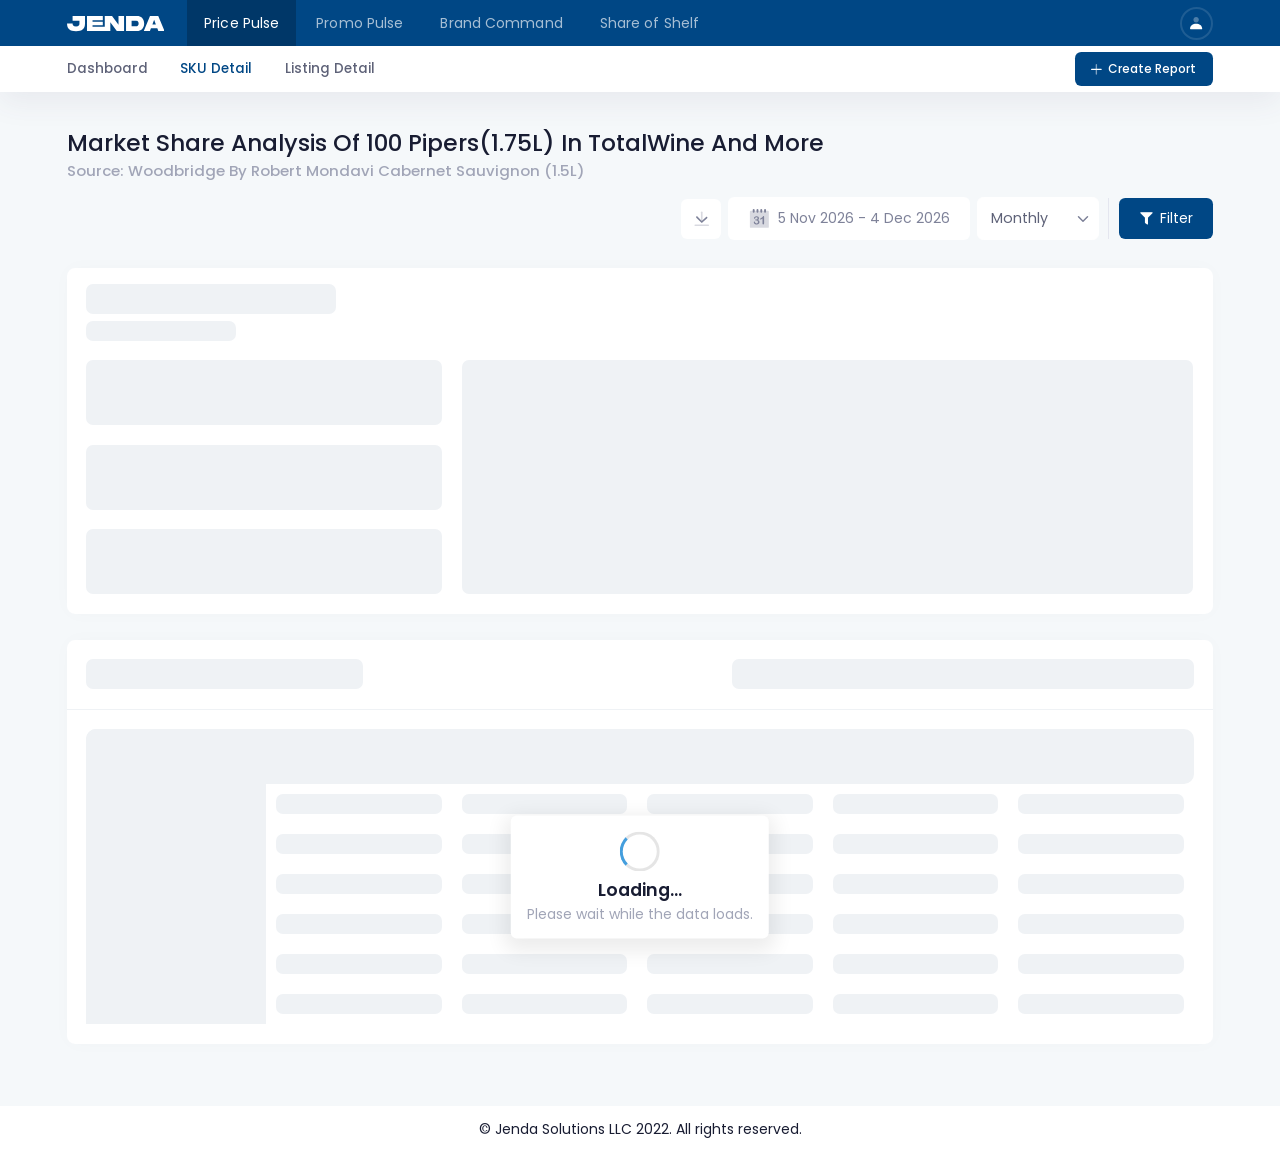
<file: sku-detail.html>
<!DOCTYPE html>
<html lang="en">

<head>
  <meta charset="utf-8" />
  <title>SKU Detail Drill Down</title>
  <meta content="width=device-width, initial-scale=1, shrink-to-fit=no" name="viewport" />
  <link href="https://fonts.googleapis.com/css2?family=Poppins:wght@100;200;300;400;500;600;800&display=swap"
    rel="stylesheet">
  <link href="assets/plugins/custom/datatables/datatables.bundle.css" rel="stylesheet" type="text/css" />
  <link href="assets/plugins/global/plugins.bundle.css" rel="stylesheet" type="text/css" />
  <link rel="stylesheet" href="assets/css/style.bundle - admin.css">
  <link rel="stylesheet" href="css/theme_style.css">
</head>

<body id="kt_body" class="header-extended header-fixed header-tablet-and-mobile-fixed ">
  <!--begin::Main-->
  <!--begin::Root-->
  <div class="d-flex flex-column flex-root">
    <!--begin::Page-->
    <div class="page d-flex flex-row flex-column-fluid">
      <!--begin::Wrapper-->
      <div class="wrapper d-flex flex-column flex-row-fluid" id="kt_wrapper">
        <!--begin::Header-->
          <div id="kt_header" class="header" data-kt-sticky="true" data-kt-sticky-name="header"
          data-kt-sticky-offset="{default: '200px', lg: '300px'}">
          <!--begin::Header top-->
       <div class="header-top d-flex align-items-stretch flex-grow-1">
            <!--begin::Container-->
            <div class="d-flex container-xl container-xxxl align-items-stretch">
              <!--begin::Brand-->
              <div class="d-flex align-items-center align-items-lg-stretch me-5 flex-row-fluid">
                <!--begin::Heaeder navs toggle-->
                <button
                  class="d-lg-none btn btn-icon btn-color-white bg-hover-white bg-hover-opacity-10 w-35px h-35px h-md-40px w-md-40px ms-n2 me-2"
                  id="kt_header_navs_toggle">
                  <span style="position:relative;top:1px" class="svg-icon svg-icon-primary svg-icon-2x">
                    <!--begin::Svg Icon-->
                    <svg xmlns="http://www.w3.org/2000/svg" xmlns:xlink="http://www.w3.org/1999/xlink" width="24px"
                      height="24px" viewBox="0 0 24 24" version="1.1">
                      <g stroke="none" stroke-width="1" fill="none" fill-rule="evenodd">
                        <rect x="0" y="0" width="24" height="24" />
                        <rect fill="#000000" x="4" y="5" width="16" height="3" rx="1.5" />
                        <path
                          d="M5.5,15 L18.5,15 C19.3284271,15 20,15.6715729 20,16.5 C20,17.3284271 19.3284271,18 18.5,18 L5.5,18 C4.67157288,18 4,17.3284271 4,16.5 C4,15.6715729 4.67157288,15 5.5,15 Z M5.5,10 L18.5,10 C19.3284271,10 20,10.6715729 20,11.5 C20,12.3284271 19.3284271,13 18.5,13 L5.5,13 C4.67157288,13 4,12.3284271 4,11.5 C4,10.6715729 4.67157288,10 5.5,10 Z"
                          fill="#000000" opacity="0.3" />
                      </g>
                    </svg>
                    <!--end::Svg Icon-->
                  </span>
                </button>
                <!--end::Header navs toggle-->
                <!--begin::Logo-->
                <a href="#" class="d-flex align-items-center logo">
                  <span class="logo text-white">
                    <svg data-name="Layer 1" xmlns="http://www.w3.org/2000/svg" viewBox="0 0 500 83" width="7.5rem">
                      <path fill="currentColor"
                        d="M28.54,24.15h35.13v14.16c0,8.12-2.96,15.48-17.56,15.48s-17.56-7.25-17.56-15.48H0c0,26.79,14.49,39.63,46.11,39.63s46.11-12.95,46.11-39.63V0H28.54v24.15Z">
                      </path>
                      <polygon fill="currentColor"
                        points="264.14 45.34 230.99 0 193.66 0 193.66 54.89 130.88 54.89 130.88 47.75 183.58 47.75 183.58 29.09 130.88 29.09 130.88 21.96 183.58 21.96 183.58 0 102.34 0 102.34 76.85 193.66 76.85 197.09 76.85 222.2 76.85 222.2 31.51 255.36 76.85 292.68 76.85 292.68 0 264.14 0 264.14 45.34">
                      </polygon>
                      <path fill="currentColor"
                        d="M359.89,0h-57.09v76.85h57.09c18.55,0,36.01-12.3,36.01-38.42S378.45,0,359.89,0ZM351.11,52.69h-19.76v-28.54h19.76c6.15,0,16.25,0,16.25,14.27s-10.1,14.27-16.25,14.27Z">
                      </path>
                      <path fill="currentColor"
                        d="M468.16,0h-42.38l-31.84,76.85h31.4l5.27-13.83h32.71l5.27,13.83h31.4L468.16,0ZM438.08,43.25l8.89-23.49,8.89,23.49h-17.78Z">
                      </path>
                    </svg>
                  </span>
                </a>
                <!--end::Logo-->
                <!--begin::Tabs wrapper-->
                <div class="align-self-center overflow-auto" id="kt_brand_tabs">
                  <!--begin::Header tabs wrapper-->
                  <div class="header-tabs overflow-auto mx-4 ms-lg-7 mb-5 mb-lg-0" id="kt_header_tabs"
                    data-kt-swapper="true" data-kt-swapper-mode="prepend"
                    data-kt-swapper-parent="{default: '#kt_header_navs_wrapper', lg: '#kt_brand_tabs'}">
                    <!--begin::Header tabs-->
                    <ul class="nav flex-nowrap text-nowrap fs-6">
                      <li class="nav-item">
                        <a class="nav-link active" data-bs-toggle="tab" href="#kt_header_navs_tab_1">Price Pulse</a>
                      </li>
                      <li class="nav-item">
                        <a class="nav-link" data-bs-toggle="tab" href="#kt_header_navs_tab_2">Promo Pulse</a>
                      </li>
                      <li class="nav-item">
                        <a class="nav-link" data-bs-toggle="tab" href="#kt_header_navs_tab_3">Brand Command</a>
                      </li>
                      <li class="nav-item">
                        <a class="nav-link" data-bs-toggle="tab" href="#kt_header_navs_tab_4">Share of Shelf</a>
                      </li>
                    </ul>
                    <!--begin::Header tabs-->
                  </div>
                  <!--end::Header tabs wrapper-->
                </div>
                <!--end::Tabs wrapper-->
              </div>
              <!--end::Brand-->
              <!--begin::Topbar-->
              <div class="d-flex align-items-center flex-row-auto">
                <!--begin::User-->
                <div class="d-flex align-items-center ms-1" id="kt_header_user_menu_toggle">
                  <!--begin::User info-->
                  <div
                    class="my-2 btn btn-flex btn-color-white align-items-center bg-hover-white bg-hover-opacity-10 py-2 px-2 px-md-3 d-flex align-items-center justify-content-center "
                    data-kt-menu-trigger="click" data-kt-menu-attach="parent" data-kt-menu-placement="bottom-end"
                    style="border: 2px solid #ffffff1f; border-radius:100%;width:33px;height:33px;">
                    <!-- <div class="d-none d-md-flex flex-column align-items-end justify-content-center me-2 me-md-4" ><span class="text-white opacity-75 fs-8 fw-bold lh-1 mb-1">Max</span><span class="text-white fs-8 fw-bolder lh-1">UX Designer</span></div> -->
                    <!--begin::Symbol-->
                    <div class="symbol symbol-30px symbol-md-40px ">
                      <span class="svg-icon svg-icon-4 m-0">
                        <!--begin::Svg Icon | path:assets/media/svg/icons/Media/Equalizer.svg-->
                        <svg xmlns="http://www.w3.org/2000/svg" xmlns:xlink="http://www.w3.org/1999/xlink" width="24px"
                          height="24px" viewBox="0 0 24 24" version="1.1">
                          <g stroke="none" stroke-width="1" fill="none" fill-rule="evenodd">
                            <polygon points="0 0 24 0 24 24 0 24"></polygon>
                            <path
                              d="M12,11 C9.790861,11 8,9.209139 8,7 C8,4.790861 9.790861,3 12,3 C14.209139,3 16,4.790861 16,7 C16,9.209139 14.209139,11 12,11 Z"
                              fill="#000000" fill-rule="nonzero" opacity="0.3"></path>
                            <path
                              d="M3.00065168,20.1992055 C3.38825852,15.4265159 7.26191235,13 11.9833413,13 C16.7712164,13 20.7048837,15.2931929 20.9979143,20.2 C21.0095879,20.3954741 20.9979143,21 20.2466999,21 C16.541124,21 11.0347247,21 3.72750223,21 C3.47671215,21 2.97953825,20.45918 3.00065168,20.1992055 Z"
                              fill="#000000" fill-rule="nonzero"></path>
                          </g>
                        </svg>
                        <!--end::Svg Icon-->
                      </span>
                    </div>
                    <!--end::Symbol-->
                  </div>
                  <!--end::User info-->
                  <!--begin::User account menu-->
                  <div
                    class=" menu menu-sub menu-sub-dropdown menu-column menu-rounded menu-gray-800 menu-state-bg menu-state-primary fs-6 w-275px fw-bold "
                    data-kt-menu="true" data-popper-placement="bottom-end"
                    style="z-index: 105; position: fixed; inset: 0px 0px auto auto; margin: 0px; transform: translate(-134px, 40px);">
                    <div class="menu-item px-3">
                      <div class="menu-content d-flex align-items-center px-3 py-4">
                        <!--begin::Avatar-->
                        <div class="symbol symbol-50px me-3">
                          <div class="symbol-label fs-2 fw-bold bg-blue text-inverse-primary "
                            style="display: flex;align-items: center;justify-content: center;">M</div>
                        </div>
                        <!--end::Avatar-->
                        <!--begin::Username-->
                        <div class="d-flex flex-column text-break">
                          <div class="fw-bolder d-flex align-items-center fs-5 lh-sm">Max Smith </div>
                          <a href="#" class="fw-bold text-muted text-hover-primary fs-7 lh-sm mt-1">max@kt.com</a>
                        </div>
                        <!--end::Username-->
                      </div>
                    </div>
                    <div class="separator mb-2"></div>
                    <div class="menu-item px-3">
                      <a href="#" onclick="reset_pswd()"
                        class="menu-link px-5  d-flex justify-content-between text-hover-primary"> Reset Password </a>
                    </div>
                    <div class="menu-item px-3 my-1 mb-2">
                      <a class="menu-link px-5 d-flex justify-content-between text-hover-primary" href="#"> Sign Out
                      </a>
                    </div>
                  </div>
                  <!--end::User account menu-->
                </div>
                <!--end::User -->
              </div>
              <!--end::Topbar-->
            </div>
            <!--end::Container-->
          </div
          <!--end::Header top-->
          <!--begin::Header navs-->
          <div class="header-navs d-flex align-items-stretch flex-stack w-100 py-5 py-lg-0 fw-bold" id="kt_header_navs"
            data-kt-drawer="true" data-kt-drawer-name="header-menu" data-kt-drawer-activate="{default: true, lg: false}"
            data-kt-drawer-overlay="true" data-kt-drawer-width="{default:'200px', '300px': '250px'}"
            data-kt-drawer-direction="start" data-kt-drawer-toggle="#kt_header_navs_toggle" data-kt-swapper="true"
            data-kt-swapper-mode="append" data-kt-swapper-parent="{default: '#kt_body', lg: '#kt_header'}">
            <!--begin::Container-->
            <div class="d-lg-flex container-xl container-xxxl w-100">
              <!--begin::Wrapper-->
              <div class="d-lg-flex flex-column justify-content-lg-center w-100" id="kt_header_navs_wrapper">
                <!--begin::Header tab content-->
                <div class="tab-content" data-kt-scroll="true" data-kt-scroll-activate="{default: true, lg: false}"
                  data-kt-scroll-height="auto" data-kt-scroll-offset="70px">
                  <!--begin::Tab panel-->
                  <div class="tab-pane fade active show" id="kt_header_navs_tab_1">
                    <!--begin::Menu wrapper-->
                    <div class="header-menu flex-column align-items-center flex-lg-row px-4 px-lg-0">
                      <!--begin::Menu-->
                      <ul class="menu-nav d-flex flex-column flex-lg-row gap-2 m-0 p-0 ">
                        <li class="menu-item" aria-haspopup="true">
                          <a href="copo-report.html" class="menu-link">
                            <span class="menu-text">Dashboard</span>
                          </a>
                        </li>
                        <li class="menu-item menu-item-active">
                          <a class="menu-link" href="sku-detail.html">
                            <span class="menu-text">SKU Detail </span>
                          </a>
                        </li>
                        <li class="menu-item">
                          <a class="menu-link" href="listing-detail.html">
                            <span class="menu-text">Listing Detail </span>
                          </a>
                        </li>
                      </ul>
                      <!--end::Menu-->
                      <button class="btn btn-sm btn-flex btn-primary btn-color-white fw-bold mt-4 mt-lg-0">
                        <!--begin::Svg Icon-->
                        <span class="svg-icon svg-icon-4 me-1">
                          <svg xmlns="http://www.w3.org/2000/svg" width="24" height="24" viewBox="0 0 24 24"
                            fill="none">
                            <rect opacity="0.5" x="11.364" y="20.364" width="16" height="2" rx="1"
                              transform="rotate(-90 11.364 20.364)" fill="black"></rect>
                            <rect x="4.36396" y="11.364" width="16" height="2" rx="1" fill="black"></rect>
                          </svg>
                        </span>
                        <!--end::Svg Icon-->Create Report
                      </button>
                    </div>
                    <!--end::Menu wrapper-->
                  </div>
                  <!--end::Tab panel-->
                  <!--begin::Tab panel-->
                  <div class="tab-pane fade" id="kt_header_navs_tab_2">
                    <!--begin::Menu wrapper-->
                    <div class="header-menu flex-column align-items-stretch flex-lg-row px-4 px-lg-0">
                      <!--begin::Menu-->
                      <ul class="menu-nav d-flex flex-column flex-lg-row gap-2 m-0 p-0 ">
                        <li class="menu-item " aria-haspopup="true">
                          <a href="#" class="menu-link">
                            <span class="menu-text">Feed</span>
                          </a>
                        </li>
                        <li class="menu-item ">
                          <a class="menu-link" href="#">
                            <span class="menu-text">Reports </span>
                          </a>
                        </li>
                      </ul>
                      <!--end::Menu-->
                    </div>
                    <!--end::Menu wrapper-->
                  </div>
                  <!--end::Tab panel-->
                  <!--begin::Tab panel-->
                  <div class="tab-pane fade" id="kt_header_navs_tab_3">
                    <!--begin::Menu wrapper-->
                    <div class="header-menu flex-column align-items-stretch flex-lg-row  px-4 px-lg-0">
                      <!--begin::Menu-->
                      <ul class="menu-nav d-flex flex-column flex-lg-row gap-2 m-0 p-0 ">
                        <li class="menu-item " aria-haspopup="true">
                          <a href="#" class="menu-link">
                            <span class="menu-text">Dashboard</span>
                          </a>
                        </li>
                        <li class="menu-item ">
                          <a class="menu-link" href="#">
                            <span class="menu-text">SKUs Reports </span>
                          </a>
                        </li>
                        <li class="menu-item ">
                          <a class="menu-link" href="#">
                            <span class="menu-text">Portfolio Tracker </span>
                          </a>
                        </li>
                      </ul>
                      <!--end::Menu-->
                    </div>
                    <!--end::Menu wrapper-->
                  </div>
                  <!--end::Tab panel-->
                  <!--begin::Tab panel-->
                  <div class="tab-pane fade" id="kt_header_navs_tab_4">
                    <!--begin::Menu wrapper-->
                    <div class="header-menu flex-column align-items-stretch flex-lg-row px-4 px-lg-0">
                      <!--begin::Menu-->
                      <ul class="menu-nav d-flex flex-column flex-lg-row gap-2 m-0 p-0 ">
                        <li class="menu-item" aria-haspopup="true">
                          <a href="#" class="menu-link">
                            <span class="menu-text">My Reports</span>
                          </a>
                        </li>
                        <li class="menu-item ">
                          <a class="menu-link" href="#">
                            <span class="menu-text">Exports </span>
                          </a>
                        </li>
                      </ul>
                      <button class="btn btn-sm btn-flex btn-primary btn-color-white fw-bold mt-4 mt-lg-0">
                        <!--begin::Svg Icon-->
                        <span class="svg-icon svg-icon-3 me-1">
                          <svg xmlns="http://www.w3.org/2000/svg" width="24" height="24" viewBox="0 0 24 24"
                            fill="none">
                            <rect opacity="0.5" x="11.364" y="20.364" width="16" height="2" rx="1"
                              transform="rotate(-90 11.364 20.364)" fill="black"></rect>
                            <rect x="4.36396" y="11.364" width="16" height="2" rx="1" fill="black"></rect>
                          </svg>
                        </span>
                        <!--end::Svg Icon-->Create Report
                      </button>
                      <!--end::Menu-->
                    </div>
                    <!--end::Menu wrapper-->
                  </div>
                  <!--end::Tab panel-->
                </div>
                <!--end::Header tab content-->
              </div>
              <!--end::Wrapper-->
            </div>
            <!--end::Container-->
          </div>
          <!--end::Header navs-->
        </div>
        <!--end::Header-->
        <!--Main content start-->
        <div class="content d-flex flex-column flex-column-fluid" id="ktcontent">
          <!--Content-->
          <div class="d-flex flex-column-fluid">
            <div class="container-xl container-xxxl">
              <!--Daterange start-->
              <div class="row mb-5 mb-lg-6">
                <div
                  class="col-sm-12 d-flex justify-content-center justify-content-sm-between align-items-center flex-wrap">
                  <div class="main-heading border-none w-auto  me-0 me-sm-4 my-2">
                    <span class="d-flex align-items-start flex-column">
                      <h1 class="fw-bold p-0 my-2 my-sm-0 text-center text-sm-start">Market Share Analysis of 100
                        Pipers(1.75L) in TotalWine and More</h1>
                      <span class="text-muted fw-bold fs-5 mt-1">Source: <a href="#" class="mb-0"
                          target="_blank">Woodbridge By
                          Robert Mondavi Cabernet Sauvignon (1.5L)</a></span>
                    </span>
                  </div>
                  <div
                    class="d-flex align-items-center justify-content-center justify-content-sm-end flex-wrap ms-sm-auto">
                    <span class="my-2">
                      <span class="dropdown custom-dropdown  mw-40px d-inline-block me-2" data-bs-toggle="tooltip"
                        data-bs-placement="top" title="Download Report">
                        <button class="btn btn-white btn-icon  btn-active-primary w-40px h-40px dropdown-toggle my-1 "
                          type="button" id="dropdownMenuButton1" data-bs-toggle="dropdown" data-bs-display="static"
                          aria-expanded="true" data-bs-auto-close="outside">
                          <?xml version="1.0" encoding="UTF-8"?>
                          <span class="svg-icon  svg-icon-2">
                            <!--begin::Svg Icon-->
                            <svg xmlns="http://www.w3.org/2000/svg" xmlns:xlink="http://www.w3.org/1999/xlink"
                              width="24px" height="24px" viewBox="0 0 24 24" version="1.1">
                              <g stroke="none" stroke-width="1" fill="none" fill-rule="evenodd">
                                <polygon points="0 0 24 0 24 24 0 24" />
                                <rect fill="#000000" opacity="0.3" x="11" y="3" width="2" height="14" rx="1" />
                                <path
                                  d="M6.70710678,16.7071068 C6.31658249,17.0976311 5.68341751,17.0976311 5.29289322,16.7071068 C4.90236893,16.3165825 4.90236893,15.6834175 5.29289322,15.2928932 L11.2928932,9.29289322 C11.6714722,8.91431428 12.2810586,8.90106866 12.6757246,9.26284586 L18.6757246,14.7628459 C19.0828436,15.1360383 19.1103465,15.7686056 18.7371541,16.1757246 C18.3639617,16.5828436 17.7313944,16.6103465 17.3242754,16.2371541 L12.0300757,11.3841378 L6.70710678,16.7071068 Z"
                                  fill="#000000" fill-rule="nonzero"
                                  transform="translate(12.000003, 12.999999) scale(1, -1) translate(-12.000003, -12.999999) " />
                                <rect fill="#000000" opacity="0.3" x="3" y="19" width="18" height="2" rx="1" />
                              </g>
                            </svg>
                            <!--end::Svg Icon-->
                          </span>
                        </button>
                        <div class="dropdown-menu p-0 fs-6 dropdown-menu-end">
                          <div class="top-arrow text-center p-4 position-relative">
                            <div class="form-check form-check-custom form-check-solid justify-content-between mb-2">
                              <label class="form-check-label ms-0 me-2 text-start" for="flexCheckDefault1"> December
                                20,
                                2021, 05:07 AM </label>
                              <input class="form-check-input" type="checkbox" value="" id="flexCheckDefault1" checked />
                            </div>
                            <div
                              class="form-check form-check-custom form-check-solid justify-content-between mb-2 pending">
                              <label class="form-check-label ms-0 me-2 text-start " data-bs-toggle="tooltip"
                                data-bs-original-title="Pending" for="flexCheckDefault2"> December 17, 2021, 08:14 AM
                              </label>
                              <input class="form-check-input" type="checkbox" value="" id="flexCheckDefault2"
                                disabled />
                            </div>
                            <div
                              class="form-check form-check-custom form-check-solid justify-content-between mb-2 failed">
                              <label class="form-check-label ms-0 me-2 text-start " data-bs-toggle="tooltip"
                                data-bs-original-title="Failed" for="flexCheckDefault3"> December 17, 2021, 02:09 AM
                              </label>
                              <input class="form-check-input" type="checkbox" tooltip="Failed" value=""
                                id="flexCheckDefault3" disabled />
                            </div>
                            <div class="form-check form-check-custom form-check-solid justify-content-between ">
                              <label class="form-check-label ms-0 me-2 text-start" for="flexCheckDefault4"> December
                                17,
                                2021, 02:09 AM </label>
                              <input class="form-check-input" type="checkbox" value="" id="flexCheckDefault4" />
                            </div>
                          </div>
                          <div class="footer text-end px-4 py-3 bg-light-primary rounded-bottom">
                            <button class="btn btn-primary fs-7 py-2 px-4">Download</button>
                          </div>
                        </div>
                      </span>
                    </span>
                    <!--Report Config modal start-->
                    <div class="modal fade" id="report_config" tabindex="-1" role="dialog"
                      aria-labelledby="exampleModalLabel" aria-hidden="true">
                      <div class="modal-dialog" role="document">
                        <div class="modal-content overflow-y-auto mw-500px">
                          <div class="modal-header d-flex align-items-center">
                            <h3 class="modal-title fw-bolder fs-3" id="exampleModalLabel">Report Configuration
                            </h3>
                            <button type="button" class="btn-close" data-bs-dismiss="modal"></button>
                          </div>
                          <div class="modal-body">
                            <div class="row mb-1 mb-sm-5">
                              <div class="col-sm-12 ms-auto d-flex align-items-center ">
                                <div
                                  class="form-check form-check-custom form-check-solid form-check-sm fs-6 align-items-start">
                                  <input class="form-check-input mt-1" type="checkbox" value="" id="" checked disabled>
                                  <label class="form-check-label fs-6 p-0 opacity-100" for=""> All
                                    calculated values and Restock Opportunities in this report will include
                                    only store<>product combinations that are “in distribution,” meaning that
                                      the product has been in stock at the store for at least 1 day within the
                                      past <input type="number"
                                        class="form-control form-control-sm fs-6 form-control-solid d-inline-block border border-gray-300 w-auto mw-80px mh-25px min-h-25px"
                                        id="days_num_input" placeholder="" name="" value="10"> days. When you
                                      review data over a date range (e.g. past 30 days), then the product will
                                      only be considered “in distribution” at the store if it has been in
                                      stock at least once from <span class="days_num"></span> days prior to
                                      the start date through the end date.</label>
                                </div>
                              </div>
                            </div>
                          </div>
                          <div class="modal-footer"> <button type="button" class="btn  btn-primary apply"
                              data-bs-dismiss="modal">Apply</button> <button type="button" class="btn  btn-light ml-2"
                              data-bs-dismiss="modal">Close</button> </div>
                        </div>
                      </div>
                    </div>
                    <!--Report Config Modal end-->
                    <span class="daterange-picker text-center text-lg-end my-2 me-2 ">
                      <div data-kt-daterangepicker="true" data-kt-daterangepicker-opens="left"
                        class="btn btn-white d-inline-flex align-items-center fs-6 btn-active-white py-3"
                        id="kt_daterangepicker_4">
                        <!--begin::Svg Icon-->
                        <span class="svg-icon  svg-icon-1">
                          <svg xmlns="http://www.w3.org/2000/svg" width="24" height="24" viewBox="0 0 24 24"
                            fill="none">
                            <path opacity="0.3"
                              d="M21 22H3C2.4 22 2 21.6 2 21V5C2 4.4 2.4 4 3 4H21C21.6 4 22 4.4 22 5V21C22 21.6 21.6 22 21 22Z"
                              fill="black"></path>
                            <path
                              d="M6 6C5.4 6 5 5.6 5 5V3C5 2.4 5.4 2 6 2C6.6 2 7 2.4 7 3V5C7 5.6 6.6 6 6 6ZM11 5V3C11 2.4 10.6 2 10 2C9.4 2 9 2.4 9 3V5C9 5.6 9.4 6 10 6C10.6 6 11 5.6 11 5ZM15 5V3C15 2.4 14.6 2 14 2C13.4 2 13 2.4 13 3V5C13 5.6 13.4 6 14 6C14.6 6 15 5.6 15 5ZM19 5V3C19 2.4 18.6 2 18 2C17.4 2 17 2.4 17 3V5C17 5.6 17.4 6 18 6C18.6 6 19 5.6 19 5Z"
                              fill="black"></path>
                            <path
                              d="M8.8 13.1C9.2 13.1 9.5 13 9.7 12.8C9.9 12.6 10.1 12.3 10.1 11.9C10.1 11.6 10 11.3 9.8 11.1C9.6 10.9 9.3 10.8 9 10.8C8.8 10.8 8.59999 10.8 8.39999 10.9C8.19999 11 8.1 11.1 8 11.2C7.9 11.3 7.8 11.4 7.7 11.6C7.6 11.8 7.5 11.9 7.5 12.1C7.5 12.2 7.4 12.2 7.3 12.3C7.2 12.4 7.09999 12.4 6.89999 12.4C6.69999 12.4 6.6 12.3 6.5 12.2C6.4 12.1 6.3 11.9 6.3 11.7C6.3 11.5 6.4 11.3 6.5 11.1C6.6 10.9 6.8 10.7 7 10.5C7.2 10.3 7.49999 10.1 7.89999 10C8.29999 9.90003 8.60001 9.80003 9.10001 9.80003C9.50001 9.80003 9.80001 9.90003 10.1 10C10.4 10.1 10.7 10.3 10.9 10.4C11.1 10.5 11.3 10.8 11.4 11.1C11.5 11.4 11.6 11.6 11.6 11.9C11.6 12.3 11.5 12.6 11.3 12.9C11.1 13.2 10.9 13.5 10.6 13.7C10.9 13.9 11.2 14.1 11.4 14.3C11.6 14.5 11.8 14.7 11.9 15C12 15.3 12.1 15.5 12.1 15.8C12.1 16.2 12 16.5 11.9 16.8C11.8 17.1 11.5 17.4 11.3 17.7C11.1 18 10.7 18.2 10.3 18.3C9.9 18.4 9.5 18.5 9 18.5C8.5 18.5 8.1 18.4 7.7 18.2C7.3 18 7 17.8 6.8 17.6C6.6 17.4 6.4 17.1 6.3 16.8C6.2 16.5 6.10001 16.3 6.10001 16.1C6.10001 15.9 6.2 15.7 6.3 15.6C6.4 15.5 6.6 15.4 6.8 15.4C6.9 15.4 7.00001 15.4 7.10001 15.5C7.20001 15.6 7.3 15.6 7.3 15.7C7.5 16.2 7.7 16.6 8 16.9C8.3 17.2 8.6 17.3 9 17.3C9.2 17.3 9.5 17.2 9.7 17.1C9.9 17 10.1 16.8 10.3 16.6C10.5 16.4 10.5 16.1 10.5 15.8C10.5 15.3 10.4 15 10.1 14.7C9.80001 14.4 9.50001 14.3 9.10001 14.3C9.00001 14.3 8.9 14.3 8.7 14.3C8.5 14.3 8.39999 14.3 8.39999 14.3C8.19999 14.3 7.99999 14.2 7.89999 14.1C7.79999 14 7.7 13.8 7.7 13.7C7.7 13.5 7.79999 13.4 7.89999 13.2C7.99999 13 8.2 13 8.5 13H8.8V13.1ZM15.3 17.5V12.2C14.3 13 13.6 13.3 13.3 13.3C13.1 13.3 13 13.2 12.9 13.1C12.8 13 12.7 12.8 12.7 12.6C12.7 12.4 12.8 12.3 12.9 12.2C13 12.1 13.2 12 13.6 11.8C14.1 11.6 14.5 11.3 14.7 11.1C14.9 10.9 15.2 10.6 15.5 10.3C15.8 10 15.9 9.80003 15.9 9.70003C15.9 9.60003 16.1 9.60004 16.3 9.60004C16.5 9.60004 16.7 9.70003 16.8 9.80003C16.9 9.90003 17 10.2 17 10.5V17.2C17 18 16.7 18.4 16.2 18.4C16 18.4 15.8 18.3 15.6 18.2C15.4 18.1 15.3 17.8 15.3 17.5Z"
                              fill="black"></path>
                          </svg>
                        </span>
                        <!--end::Svg Icon-->
                        <!--begin::Display range-->
                        <div>30 Mar 2022 - 28 Apr 2022</div>
                        <!--end::Display range-->
                      </div>
                    </span>
                    <!--begin::Select wrapper-->
                    <div class="my-2 ">
                      <span class="w-122px d-inline-block">
                        <!--begin::Select-->
                        <select id="interval" name="interval" data-control="select2" data-hide-search="true"
                          class="form-select bg-body border-body min-h-43px">
                          <option value="day">Daily</option>
                          <option value="week">Weekly</option>
                          <option value="month" selected="selected">Monthly</option>
                          <option value="day">Quarterly</option>
                          <option value="week">Half-Yearly</option>
                          <option value="week">Yearly</option>
                        </select>
                        <!--end::Select-->
                      </span>
                    </div>
                    <!--end::Select wrapper-->
                    <span class="ps-3 ms-3 border-start border-gray-300 my-2">
                      <button class="btn py-3 fs-6 btn-primary filter-btn " data-bs-toggle="modal"
                        data-bs-target="#filtertable" id="sku">
                        <i class="fas fa-filter me-1 fs-7"></i>Filter </button>
                      <!--Filter Table Modal Start-->
                      <div class="modal fade " id="filtertable" tabindex="-1" role="dialog"
                        aria-labelledby="exampleModalLabel" aria-hidden="true">
                        <div class="modal-dialog" role="document">
                          <div class="modal-content mw-500px">
                            <div class="modal-header d-flex align-items-center">
                              <h3 class="modal-title fw-bolder fs-3 " id="exampleModalLabel">Filters</h3>
                              <button type="button" class="btn-close" data-bs-dismiss="modal"
                                aria-label="Close"></button>
                            </div>
                            <form>
                              <div class="modal-body">
                                <div class="p-5 rounded bg-gray-100 mb-4">
                                  <div
                                    class="row fv-row fv-plugins-icon-container fv-plugins-bootstrap5-row-valid mt-4 mt-sm-0 mb-1 mb-sm-4">
                                    <div class="col-sm-12 d-flex align-items-center ">
                                      <div
                                        class="form-check form-check-custom form-check-solid form-check-sm fs-6 align-items-start">
                                        <input class="form-check-input" type="checkbox" value=""
                                          id="exclude_outlier_price" checked="checked">
                                        <label class="form-check-label fs-6 p-0" for="exclude_outlier_price"> Filter Out
                                          Outliers </label>
                                      </div>
                                    </div>
                                  </div>
                                  <div class="row mb-1 mb-sm-5 " id="floor-div">
                                    <label for="floor" class="form-label col-form-label col-sm-12 fs-6">Minimum
                                      Price:</label>
                                    <div class=" col-sm-12">
                                      <span class="position-relative d-inline-block w-100" data-kt-dialer="true"
                                        data-kt-dialer-step="10" data-kt-dialer-min="0"
                                        data-kt-dialer-suffix="% of median">
                                        <!--begin::Decrease control-->
                                        <button type="button"
                                          class="btn btn-icon btn-active-color-gray-700 position-absolute translate-middle-y top-50 start-0"
                                          data-kt-dialer-control="decrease">
                                          <!--begin::Svg Icon-->
                                          <span class="svg-icon svg-icon-2">
                                            <svg xmlns="http://www.w3.org/2000/svg" width="24" height="24"
                                              viewbox="0 0 24 24" fill="none">
                                              <rect opacity="0.3" x="2" y="2" width="20" height="20" rx="5"
                                                fill="black" />
                                              <rect x="6.0104" y="10.9247" width="12" height="2" rx="1" fill="black" />
                                            </svg>
                                          </span>
                                          <!--end::Svg Icon-->
                                        </button>
                                        <!--end::Decrease control-->
                                        <!--begin::Input control-->
                                        <input type="text" class="form-control  border-0 ps-12  mh-40px min-h-40px lh-1"
                                          data-kt-dialer-control="input" placeholder="Set Presence" id="floor"
                                          name="Presence" value="30" />
                                        <!--end::Input control-->
                                        <!--begin::Increase control-->
                                        <button type="button"
                                          class="btn btn-icon btn-active-color-gray-700 position-absolute translate-middle-y top-50 end-0 "
                                          data-kt-dialer-control="increase">
                                          <!--begin::Svg Icon-->
                                          <span class="svg-icon svg-icon-2">
                                            <svg xmlns="http://www.w3.org/2000/svg" width="24" height="24"
                                              viewbox="0 0 24 24" fill="none">
                                              <rect opacity="0.3" x="2" y="2" width="20" height="20" rx="5"
                                                fill="black" />
                                              <rect x="10.8891" y="17.8033" width="12" height="2" rx="1"
                                                transform="rotate(-90 10.8891 17.8033)" fill="black" />
                                              <rect x="6.01041" y="10.9247" width="12" height="2" rx="1" fill="black" />
                                            </svg>
                                          </span>
                                          <!--end::Svg Icon-->
                                        </button>
                                        <!--end::Increase control-->
                                      </span>
                                    </div>
                                  </div>
                                  <div class="row" id="ceiling-div">
                                    <label for="ceiling" class="form-label col-form-label col-sm-12 fs-6">Maximum
                                      Price:</label>
                                    <div class="col-sm-12">
                                      <span class="position-relative d-inline-block w-100" data-kt-dialer="true"
                                        data-kt-dialer-min="0" data-kt-dialer-step="10"
                                        data-kt-dialer-suffix="% of median">
                                        <!--begin::Decrease control-->
                                        <button type="button"
                                          class="btn btn-icon btn-active-color-gray-700 position-absolute translate-middle-y top-50 start-0"
                                          data-kt-dialer-control="decrease">
                                          <!--begin::Svg Icon-->
                                          <span class="svg-icon svg-icon-2">
                                            <svg xmlns="http://www.w3.org/2000/svg" width="24" height="24"
                                              viewbox="0 0 24 24" fill="none">
                                              <rect opacity="0.3" x="2" y="2" width="20" height="20" rx="5"
                                                fill="black" />
                                              <rect x="6.0104" y="10.9247" width="12" height="2" rx="1" fill="black" />
                                            </svg>
                                          </span>
                                          <!--end::Svg Icon-->
                                        </button>
                                        <!--end::Decrease control-->
                                        <!--begin::Input control-->
                                        <input type="text" class="form-control border-0 ps-12 mh-40px min-h-40px lh-1"
                                          data-kt-dialer-control="input" placeholder="Set Presence" id="ceiling"
                                          name="Presence" value="300" />
                                        <!--end::Input control-->
                                        <!--begin::Increase control-->
                                        <button type="button"
                                          class="btn btn-icon btn-active-color-gray-700 position-absolute translate-middle-y top-50 end-0 "
                                          data-kt-dialer-control="increase">
                                          <!--begin::Svg Icon-->
                                          <span class="svg-icon svg-icon-2">
                                            <svg xmlns="http://www.w3.org/2000/svg" width="24" height="24"
                                              viewbox="0 0 24 24" fill="none">
                                              <rect opacity="0.3" x="2" y="2" width="20" height="20" rx="5"
                                                fill="black" />
                                              <rect x="10.8891" y="17.8033" width="12" height="2" rx="1"
                                                transform="rotate(-90 10.8891 17.8033)" fill="black" />
                                              <rect x="6.01041" y="10.9247" width="12" height="2" rx="1" fill="black" />
                                            </svg>
                                          </span>
                                          <!--end::Svg Icon-->
                                        </button>
                                        <!--end::Increase control-->
                                      </span>
                                    </div>
                                  </div>
                                </div>
                                <div class="mb-0 mb-sm-0 row">
                                  <label for="marketplace_retailer"
                                    class="form-label col-form-label col-sm-12 fs-6">Retailer/Marketplaces:</label>
                                  <div class="col-sm-12">
                                    <select id="marketplace_retailer" class="form-select form-select-solid "
                                      data-control="select2" name="shelf_page" multiple="multiple"></select>
                                  </div>
                                </div>
                                <div class="mb-0 mb-sm-0 row">
                                  <label for="marketplace_retailer"
                                    class="form-label col-form-label col-sm-12 fs-6">States:</label>
                                  <div class="col-sm-12">
                                    <select id="state" class="form-select form-select-solid " data-control="select2"
                                      name="shelf_page" multiple="multiple"></select>
                                  </div>
                                </div>
                              </div>
                              <div class="modal-footer">
                                <button type="button" id="filtersApply" class="btn  btn-primary"
                                  data-bs-dismiss="modal">Apply</button>
                                <button type="button" class="btn btn-light ml-2" data-bs-dismiss="modal">Close</button>
                              </div>
                            </form>
                          </div>
                        </div>
                      </div>
                      <!--Filter Table Modal End-->
                    </span>
                  </div>
                </div>
              </div>
              <!--Daterange End-->

              <!--SKU detail start-->
              <div class="sku-detail-section  ">
                <div class="card card-stretch mb-8">
                  <div class="card-header border-0 pt-5">
                    <!--Skeleton Card Start-->
                    <div class="skeleton-card w-100">
                      <div class="skeleton-line min-h-30px mw-250px"></div>
                      <div class="skeleton-line mw-150px mt-2"></div>
                    </div>
                    <!--Skeleton Card End-->
                    <!--Content Card Start-->
                    <h3 class="card-title align-items-start flex-column content-card d-none">
                      <span class="card-label fw-bolder fs-3">Distribution Over Time</span>
                      <span class="text-muted fw-bold fs-6 mt-1">From 3/14/24-4/12/24</span>
                    </h3>
                    <!--Content Card end-->
                  </div>
                  <div class="card-body">

                    <div class="row">
                      <div class="col-lg-4">
                        <!--skeleton content start-->
                        <div class="skeleton-card position-relative">
                          <div class="row ">
                            <div class="col-sm-12 mb-4 mb-lg-6">
                              <div class="skeleton-line min-h-40px min-h-lg-65px "></div>
                            </div>
                            <div class="col-sm-12 mb-4 mb-lg-6">
                              <div class="skeleton-line min-h-40px min-h-lg-65px"></div>
                            </div>
                            <div class="col-sm-12">
                              <div class="skeleton-line min-h-40px min-h-lg-65px"></div>
                            </div>

                          </div>
                          <!--loader popup start-->
                          <div
                            class="skeleton-loader-popup bg-white rounded shadow max-w-250px min-w-250px p-5 pb-4 d-none">
                            <div class="mb-2">
                              <div class="circle-loader">
                                <div class="status draw"></div>
                              </div>
                            </div>
                            <div class="progress-heading fw-bolder fs-3 text-gray-900 mb-0">Loading...</div>
                            <div class="progress-message fs-6 text-muted">Please wait while the data loads.</div>
                          </div>
                          <!--loader popup start-->
                        </div>
                        <!--skeleton content end-->
                        <!--Content Card Start-->
                        <div class="row content-card d-none">
                          <div class="col-sm-12 mb-6">
                            <div class="">
                              <!--begin::Option-->
                              <input type="checkbox" class="btn-check" name="distribution" value="distribution"
                                id="distribution-input">
                              <label
                                class="btn btn-outline btn-outline-dashed btn-outline-default btn-active-blue btn-active-bg-white   p-4 d-flex align-items-center text-start"
                                for="distribution-input">
                                <!--begin::Block-->
                                <div class="d-flex align-items-center flex-grow-1 me-2 me-sm-5">
                                  <!--begin::Symbol-->
                                  <div class="symbol symbol-50px me-4 ">
                                    <span class="symbol-label text-success bg-light-success">
                                      <span class="svg-icon svg-icon-2hx m-0 ">
                                        <svg style="    margin-left: -5px;
                                        margin-top: -6px;" xmlns="http://www.w3.org/2000/svg"
                                          viewBox="0 0 178.79 143.57">
                                          <g id="Layer_2" data-name="Layer 2">
                                            <g id="Layer_1-2" data-name="Layer 1">
                                              <g id="Dis">
                                                <g id="Layer_1-2-3" data-name="Layer 1-2">
                                                  <path fill="black"
                                                    d="M158,82.35H83.13a3.41,3.41,0,0,0-3.4,3.41v34a3.41,3.41,0,0,0,3.4,3.41H158a3.41,3.41,0,0,0,3.4-3.41v-34A3.41,3.41,0,0,0,158,82.35Zm-3.44,34h-68V89.17h68Z">
                                                  </path>
                                                  <path fill="black"
                                                    d="M175.42,48.33H25.71a3.4,3.4,0,0,0-3.4,3.4v13.6a3.41,3.41,0,0,0,3.4,3.41h3.4v71.44a3.41,3.41,0,0,0,3.41,3.4H168.59a3.4,3.4,0,0,0,3.4-3.4V68.74h3.4a3.41,3.41,0,0,0,3.4-3.41V51.73A3.4,3.4,0,0,0,175.42,48.33Zm-109,88.44H46V96H66.4Zm98.79,0h-92V92.55a3.4,3.4,0,0,0-3.4-3.4H42.59a3.4,3.4,0,0,0-3.4,3.4v44.22H35.92v-68H165.19ZM172,61.93H29.11v-6.8H172Z">
                                                  </path>
                                                </g>
                                              </g>
                                            </g>
                                          </g>
                                        </svg>
                                      </span>
                                    </span>
                                  </div>
                                  <!--end::Symbol-->
                                  <!--begin::Section-->
                                  <div class="me-2">
                                    <span
                                      class="text-gray-800 text-hover-primary fs-5 fw-bolder lh-sm">Distribution</span>
                                  </div>
                                  <!--end::Section-->
                                </div>
                                <!--end::Block-->
                                <!--begin::Info-->
                                <div class="d-flex align-items-center">
                                  <span class="text-gray-800 fw-boldest fs-2x">5</span>
                                </div>
                                <!--end::Info-->
                              </label>
                              <!--end::Option-->
                            </div>
                          </div>
                          <div class="col-sm-12 mb-6">
                            <div class="">
                              <!--begin::Option-->
                              <input type="checkbox" class="btn-check" name="distribution" value="distribution"
                                id="tudp_input">
                              <label
                                class="btn btn-outline btn-outline-dashed btn-outline-default btn-active-blue btn-active-bg-white  p-4 d-flex align-items-center text-start"
                                for="tudp_input">
                                <!--begin::Block-->
                                <div class="d-flex align-items-center flex-grow-1 me-2 me-sm-5">
                                  <!--begin::Symbol-->
                                  <div class="symbol symbol-50px me-4 ">
                                    <span class="symbol-label bg-light-blue text-blue">
                                      <span class="svg-icon svg-icon-2hx m-0 ">
                                        <svg xmlns="http://www.w3.org/2000/svg" viewBox="0 0 178.64 143.81">
                                          <g id="Layer_2" data-name="Layer 2">
                                            <g id="Layer_1-2" data-name="Layer 1">
                                              <g id="universe">
                                                <g id="Layer_1-2-2" data-name="Layer 1-2">
                                                  <path fill="black"
                                                    d="M175.24,48.56H132.48a3,3,0,0,0-3,3v.82a3,3,0,0,0,3,3h39.36v6.8h-39a3,3,0,0,0-3,3V66a3,3,0,0,0,3,3H165v68H73V101.78a3.41,3.41,0,0,0-2.25-3.2,3.08,3.08,0,0,0-.68-.08h-.82a3,3,0,0,0-3,3V137H45.84V104.18h.07V95.8H49a3,3,0,0,0,3-3V92a3,3,0,0,0-3-3h-6.6a3,3,0,0,0-1.18.25h-.06a3,3,0,0,0-2,2.84v8.07a3.26,3.26,0,0,0-.06.62V137H35.76V108.5a.38.38,0,0,0,0-.15V84.85a3,3,0,0,0-3-3H32a3,3,0,0,0-3,3v55.56a3.4,3.4,0,0,0,3.4,3.4h136a3.41,3.41,0,0,0,3.41-3.4V69h3.4a3.4,3.4,0,0,0,3.4-3.4V52A3.4,3.4,0,0,0,175.24,48.56Z">
                                                  </path>
                                                  <g id="Layer_2-2" data-name="Layer 2-2">
                                                    <g id="Layer_1-2-2-2" data-name="Layer 1-2-2">
                                                      <path fill="black"
                                                        d="M161.05,85.83v34a3.41,3.41,0,0,1-3.41,3.4H82.8a3.4,3.4,0,0,1-3.4-3.4v-34a3.4,3.4,0,0,1,3.4-3.4H97.74a3,3,0,0,1,3,3v.82a3,3,0,0,1-2.7,3H86.4v0l-.1,0h.1v27.22h67.84V89.24H123.58a3,3,0,0,1-3-3v-.82a3,3,0,0,1,2.7-3h34.36A3.41,3.41,0,0,1,161.05,85.83Z">
                                                      </path>
                                                      <polygon points="86.4 89.24 86.4 89.26 86.3 89.26 86.4 89.24">
                                                      </polygon>
                                                      <polygon points="86.4 89.24 86.4 89.26 86.3 89.26 86.4 89.24">
                                                      </polygon>
                                                      <path fill="black"
                                                        d="M128.29,6.76A4.34,4.34,0,0,0,128.1,6a3.83,3.83,0,0,0-3.57-2.54,3.77,3.77,0,0,0-2.06.64l-.35.23L118,6.94l-1.83,1.2-3.59,2.36-1.15.75L108,13.5l-.51.34h0l-6.2,4H93.18l-.09-.21L90,11.22l-.31-.64-.11-.22a3.78,3.78,0,0,0-3.39-2.13H79.28V3.74A3.8,3.8,0,0,0,75.53,0h-.19L68.92.08,62.5.17,53.61.29h-4L43.18.41l-7.92.1H32.7A3.76,3.76,0,0,0,29.7,2L28.18,4l-.48.63h-.1l-.46-.49-.41-.44L24.91,1.77c-.09-.11-.2-.2-.31-.31a3.93,3.93,0,0,0-2.45-.9h-8.7A3.83,3.83,0,0,0,9.91,3.31L.21,31.05A3.79,3.79,0,0,0,.32,33.8L11.25,58.5A3.28,3.28,0,0,0,12.38,60l.94.73,1,.76,5,3.88,7.27,5.62.15.1.41.32.74.56.3.2a3.45,3.45,0,0,0,2,.59H39l9.83-.08,4.86,7.68,4.15,6.53,1,1.56A3.72,3.72,0,0,0,62,90.07h5.69a3.11,3.11,0,0,0,.86-.1,3.77,3.77,0,0,0,2.63-2.19L74,80.9l.23-.55,3.42-8.21H82.3A3.79,3.79,0,0,0,85,71.05l.1-.1,3.23-3.25h5.88l.16.17,2.26,2.07.91,1L105,79.12l1.1,1.22L108,82.43l.2.22a3.75,3.75,0,0,0,5.29.29h0l.36-.35.11-.13,1.73-2.09,5.54-6.68a3.83,3.83,0,0,0,.85-2.72,4.82,4.82,0,0,0-.22-1,4,4,0,0,0-.85-1.34l-1-1.12-3.9-4-.15-.15-.56-.57-1.68-1.7h0c.06-.94-.17-2.95,3.67-4.15a3.61,3.61,0,0,0,1.29-.7l.11-.09a5.6,5.6,0,0,0,.41-.43,3.91,3.91,0,0,0,.6-1,3.47,3.47,0,0,0,.24-1.35V33.85l.67-.45,1-.67,2.68-1.81,2.3-1.56.08-.06h0a3.72,3.72,0,0,0,1.56-3V7.18A3,3,0,0,0,128.29,6.76Zm-7.52,17.47-1.43,1-.24.15-1.89,1.29-3.09,2.09-.23.18a3.67,3.67,0,0,0-1.46,2.93V52a16.35,16.35,0,0,0-3,2.69,9.26,9.26,0,0,0-.88,1,2.79,2.79,0,0,0-.34.43A19.52,19.52,0,0,0,105.49,61c-.12.31-.18.5-.18.5a3.26,3.26,0,0,0,.15,1.24,3.13,3.13,0,0,0,.27.72,3.56,3.56,0,0,0,.67.92l3,3,2.4,2.45.33.33.66.68.51.53-2.46,3-.91-1L107.72,71l-3.14-3.46-3.58-4-.68-.75L99,61.36c-.11-.1-.21-.21-.33-.3a3.79,3.79,0,0,0-2.46-.92h-9.5a3.85,3.85,0,0,0-2.5.92l-.17.16-3.35,3.35H75.11a3.75,3.75,0,0,0-3.49,2.35l-.24.56-1,2.45-.42,1-4.5,10.88-.29.7H64.08l-.45-.72L56.77,70.93l-.64-1L54.59,67.5l-.49-.77A3.8,3.8,0,0,0,50.86,65l-19.14.17H31.5L29.4,63.5l-.93-.72H28.2v-.21L26.75,61.5l-.55-.43-5.13-3.94-.33-.25L19.33,55.8l-1.57-1.21-2.43-5.5L9.49,35.89,7.82,32.11,16.15,8.25h4.39l.2.21,3.15,3.35A3.71,3.71,0,0,0,26.75,13a1.41,1.41,0,0,0,.41,0,5.59,5.59,0,0,0,.87-.23l.17-.06,3.27-1.34a3.67,3.67,0,0,0,1.65-1.26l1-1.38.49-.66h3.47L45.22,8l8-.1h2.24a3.43,3.43,0,0,1,1.19-.21H71.74v4.4a3.78,3.78,0,0,0,1.19,2.74,3.45,3.45,0,0,0,1.55.89,1.43,1.43,0,0,0,.42.09h8.91l.92,1.93,2.7,5.63a3.56,3.56,0,0,0,1.3,1.5,4.11,4.11,0,0,0,2.1.64h3.81v-.11l1.22.11h6.59a3.55,3.55,0,0,0,1.87-.5,1.19,1.19,0,0,0,.22-.12l2.94-1.93L112,20l2-1.26,1.56-1,.73-.48,3.16-2,1.43-.94Z">
                                                      </path>
                                                    </g>
                                                  </g>
                                                </g>
                                              </g>
                                            </g>
                                          </g>
                                        </svg>
                                      </span>
                                    </span>
                                  </div>
                                  <!--end::Symbol-->
                                  <!--begin::Section-->
                                  <div class="me-2">
                                    <span class="text-gray-800 text-hover-primary fs-5 fw-bolder lh-sm">Total Universe
                                      Distribution Penetration</span>
                                    <span class="text-gray-400 fw-bolder d-block fs-7 mt-1"> <span
                                        class="badge badge-light fw-bolder">900/6000 Stores</span></span>
                                  </div>
                                  <!--end::Section-->
                                </div>
                                <!--end::Block-->
                                <!--begin::Info-->
                                <div class="d-flex align-items-center flex-column">
                                  <span class="text-gray-800 fw-boldest fs-2x">
                                    15%
                                  </span>
                                </div>
                                <!--end::Info-->
                              </label>
                              <!--end::Option-->
                            </div>
                          </div>
                          <div class="col-sm-12">
                            <div class="">
                              <!--begin::Option-->
                              <input type="checkbox" class="btn-check" name="distribution" value="distribution"
                                id="rudp_input">
                              <label
                                class="btn btn-outline btn-outline-dashed btn-outline-default btn-active-blue btn-active-bg-white  p-4 d-flex align-items-center text-start"
                                for="rudp_input">
                                <!--begin::Block-->
                                <div class="d-flex align-items-center flex-grow-1 me-2 me-sm-5">
                                  <!--begin::Symbol-->
                                  <div class="symbol symbol-50px me-4 ">
                                    <span class="symbol-label bg-light-danger text-danger">
                                      <span class="svg-icon svg-icon-2hx m-0 ">
                                        <svg xmlns="http://www.w3.org/2000/svg" viewBox="0 0 176.99 149.22">
                                          <defs>
                                            <style>
                                              .cls-1 {
                                                fill: none;
                                              }
                                            </style>
                                          </defs>
                                          <g id="Layer_2" data-name="Layer 2">
                                            <g id="Layer_1-2" data-name="Layer 1">
                                              <g id="report">
                                                <g id="Layer_1-2-2" data-name="Layer 1-2">
                                                  <g id="Layer_2-2" data-name="Layer 2-2">
                                                    <g id="Layer_1-2-2-2" data-name="Layer 1-2-2">
                                                      <path fill="black" class="cls-1"
                                                        d="M34.11,117v.85S34.12,116.93,34.11,117Z"></path>
                                                      <path fill="black"
                                                        d="M78.21,120.93c0-.11,0-.22,0-.34v-7c0-.12,0-.24,0-.36a3.37,3.37,0,0,1,3.32-3h0a3.37,3.37,0,0,1,3.27,2.71c0,.11,0,.22.05.34s0,.22,0,.34v7a.91.91,0,0,1,0,.17v1.33h68V94.86H104.1a3,3,0,0,1-3-3V91a3,3,0,0,1,2.59-3h52.47a3.41,3.41,0,0,1,3.41,3.41v34a3.41,3.41,0,0,1-3.41,3.4H81.48a3.39,3.39,0,0,1-3.18-2.22,3,3,0,0,1-.09-.73v-.29a2.41,2.41,0,0,1,0-.38Z">
                                                      </path>
                                                      <path fill="black"
                                                        d="M177,57.44V71.05a3.4,3.4,0,0,1-3.4,3.4h-3.4v71.37a3.41,3.41,0,0,1-3.41,3.4H30.85a3.41,3.41,0,0,1-3.16-2.14l-.09-.26,0-.13a3,3,0,0,1-.1-.52v-32.1a3.33,3.33,0,0,1,2.42-3,2.73,2.73,0,0,1,.41,0h.81a3.25,3.25,0,0,1,2.16,1.07,3.92,3.92,0,0,1,.25.32,3.79,3.79,0,0,1,.2.34l.12.24a3,3,0,0,1,.21.67c0,.11,0,.21,0,.31a1.37,1.37,0,0,1,0,.29v28.24h3.41V114.19c0-.1,0-.21,0-.31a3.34,3.34,0,0,1,3.26-2.68h0a3.15,3.15,0,0,1,1.58.41,1.56,1.56,0,0,1,.28.16L43,112a.85.85,0,0,1,.17.16,3.75,3.75,0,0,1,.51.61c.07.12.14.24.2.37a1.08,1.08,0,0,1,.08.19,1.43,1.43,0,0,1,.09.27,1.63,1.63,0,0,1,.07.3,1.57,1.57,0,0,1,0,.3c0,.11,0,.22,0,.34v27.95H64.58V114.3c0-.12,0-.24,0-.36a3.4,3.4,0,0,1,3.37-3h0a3.4,3.4,0,0,1,3.31,2.71c0,.11,0,.22,0,.34s0,.22,0,.34v28.2h92.12v-68H104.15a2.92,2.92,0,0,1-.83-.12A3,3,0,0,1,101.2,72a4.86,4.86,0,0,1,0-.54v-.82a3,3,0,0,1,2.74-3h66.4V60.86H103.68a3,3,0,0,1-2.85-3V57a3,3,0,0,1,2.85-3h69.91A3.4,3.4,0,0,1,177,57.44Z">
                                                      </path>
                                                      <path fill="black"
                                                        d="M75.35,78.56a3.57,3.57,0,0,0-3.54-3.19h-3.5V41.22a3.52,3.52,0,0,0-3.5-3.54H45.93a3.53,3.53,0,0,0-3.54,3.54V51.81H27.08a3.53,3.53,0,0,0-3.53,3.53v20H20a3.53,3.53,0,0,0-3.53,3.53,3.57,3.57,0,0,0,1.09,2.55,3.47,3.47,0,0,0,2.44,1H71.84a3.53,3.53,0,0,0,3.53-3.51C75.37,78.79,75.36,78.67,75.35,78.56Zm-33-3.19H30.62V58.88H42.39Zm18.85,0H49.46V44.75H61.24Z">
                                                      </path>
                                                      <path fill="black"
                                                        d="M24.43,16.48H17.66a3.53,3.53,0,1,0,0,7.06H46a3.52,3.52,0,0,0,0-7H24.43Z">
                                                      </path>
                                                      <path fill="black"
                                                        d="M35.33,34.15a3.56,3.56,0,0,1-3.53,3.53H17.66a3.54,3.54,0,0,1,0-7.07H31.8A3.54,3.54,0,0,1,35.33,34.15Z">
                                                      </path>
                                                      <path fill="black"
                                                        d="M82.8,2.25l-.32-.19a17.49,17.49,0,0,0-6.84-2c-.47,0-1-.06-1.45-.06H17.66A17.72,17.72,0,0,0,0,17.66v66a17.69,17.69,0,0,0,17.66,17.67H74.19A17.71,17.71,0,0,0,91.87,83.61V17.66A17.67,17.67,0,0,0,82.8,2.25Zm2,81.36a10.65,10.65,0,0,1-9.59,10.56h0l-7.29,0H17.66a10.62,10.62,0,0,1-10.6-10.6V17.66A10.57,10.57,0,0,1,17.62,7.06H75.19a10.6,10.6,0,0,1,9.61,10.6Z">
                                                      </path>
                                                    </g>
                                                  </g>
                                                </g>
                                              </g>
                                            </g>
                                          </g>
                                        </svg>
                                      </span>
                                    </span>
                                  </div>
                                  <!--end::Symbol-->
                                  <!--begin::Section-->
                                  <div class="me-2">
                                    <span class="text-gray-800 text-hover-primary fs-5 fw-bolder lh-sm">Report Universe
                                      Distribution Penetration</span>
                                    <span class="text-gray-400 fw-bolder d-block fs-7 mt-1"> <span
                                        class="badge badge-light fw-bolder">150/750 Stores</span></span>
                                  </div>
                                  <!--end::Section-->
                                </div>
                                <!--end::Block-->
                                <!--begin::Info-->
                                <div class="d-flex align-items-center flex-column">
                                  <span class="text-gray-800 fw-boldest fs-2x">
                                    20%
                                  </span>
                                </div>
                                <!--end::Info-->
                              </label>
                              <!--end::Option-->
                            </div>
                          </div>
                        </div>
                        <!--Content Card end-->
                      </div>
                      <div class="col-lg-8 mt-8 mt-lg-0">
                        <!--skeleton content start-->
                        <div class="skeleton-line w-100  min-h-125px min-h-lg-100 skeleton-card">
                          <!--loader popup start-->
                          <div
                            class="skeleton-loader-popup bg-white rounded shadow max-w-250px min-w-250px p-5 pb-4 d-none">
                            <div class="mb-2">
                              <div class="circle-loader">
                                <div class="status draw"></div>
                              </div>
                            </div>
                            <div class="progress-heading fw-bolder fs-3 text-gray-900 mb-0">Loading...</div>
                            <div class="progress-message fs-6 text-muted">Please wait while the data loads.</div>
                          </div>
                          <!--loader popup start-->
                        </div>
                        <!--skeleton content end-->

                        <!--Content Card Start-->
                        <div class=" border border-gray-200 p-5 pb-1 rounded min-h-100 content-card d-none">
                          <strong class="mb-0 d-block fs-5 text-gray-700 fw-bold text-center">Progress Over Time from
                            3/14/24-4/12/24</span>
                          </strong>
                          <div
                            class="mixed-widget-8-chart show_min_max_x-axis_label card-rounded-bottom w-100 min-h-auto position-relative">
                          </div>
                        </div>
                        <!--Content Card end-->
                      </div>
                    </div>
                  </div>
                </div>
              </div>
              <!--SKU detail end-->
              <!--Listings by Store Name Start-->
              <div class="stores-table-section ">
                <!--Skeleton Card Start-->
                <div class="card card-xxl-stretch skeleton-card ">
                  <!--begin::Header-->
                  <div class="card-header">
                    <div class="row w-100 align-items-center justify-content-between gx-0">
                      <div class="col-sm-3">
                        <div class="skeleton-line min-h-30px my-1"></div>
                      </div>
                      <div class="col-sm-5 ms-auto text-end">
                        <div class="skeleton-line min-h-30px my-1"></div>
                      </div>
                    </div>
                  </div>
                  <!--end::Header-->
                  <!--begin::Body-->
                  <div class="card-body ">
                    <div class="position-relative">
                      <!--skeleton content start-->
                      <table class="skeleton-table align-middle m-0" style="width:100%; overflow: hidden;">
                        <col span="1" class="bg-gray-200">
                        <thead class=" h-55px bg-gray-200">
                          <tr class="">
                            <th></th>
                            <th></th>
                            <th></th>
                            <th></th>
                            <th></th>
                            <th></th>

                          </tr>
                        </thead>
                        <tbody>
                          <tr>
                            <td></td>
                            <td>
                              <div class="skeleton-line"></div>
                            </td>
                            <td>
                              <div class="skeleton-line"></div>
                            </td>
                            <td>
                              <div class="skeleton-line"></div>
                            </td>
                            <td>
                              <div class="skeleton-line"></div>
                            </td>
                            <td>
                              <div class="skeleton-line"></div>
                            </td>
                          </tr>
                          <tr>
                            <td></td>
                            <td>
                              <div class="skeleton-line"></div>
                            </td>
                            <td>
                              <div class="skeleton-line"></div>
                            </td>
                            <td>
                              <div class="skeleton-line"></div>
                            </td>
                            <td>
                              <div class="skeleton-line"></div>
                            </td>
                            <td>
                              <div class="skeleton-line"></div>
                            </td>
                          </tr>
                          <tr>
                            <td></td>
                            <td>
                              <div class="skeleton-line"></div>
                            </td>
                            <td>
                              <div class="skeleton-line"></div>
                            </td>
                            <td>
                              <div class="skeleton-line"></div>
                            </td>
                            <td>
                              <div class="skeleton-line"></div>
                            </td>
                            <td>
                              <div class="skeleton-line"></div>
                            </td>
                          </tr>
                          <tr>
                            <td></td>
                            <td>
                              <div class="skeleton-line"></div>
                            </td>
                            <td>
                              <div class="skeleton-line"></div>
                            </td>
                            <td>
                              <div class="skeleton-line"></div>
                            </td>
                            <td>
                              <div class="skeleton-line"></div>
                            </td>
                            <td>
                              <div class="skeleton-line"></div>
                            </td>
                          </tr>
                          <tr>
                            <td></td>
                            <td>
                              <div class="skeleton-line"></div>
                            </td>
                            <td>
                              <div class="skeleton-line"></div>
                            </td>
                            <td>
                              <div class="skeleton-line"></div>
                            </td>
                            <td>
                              <div class="skeleton-line"></div>
                            </td>
                            <td>
                              <div class="skeleton-line"></div>
                            </td>
                          </tr>
                          <tr>
                            <td></td>
                            <td>
                              <div class="skeleton-line"></div>
                            </td>
                            <td>
                              <div class="skeleton-line"></div>
                            </td>
                            <td>
                              <div class="skeleton-line"></div>
                            </td>
                            <td>
                              <div class="skeleton-line"></div>
                            </td>
                            <td>
                              <div class="skeleton-line"></div>
                            </td>
                          </tr>
                        </tbody>
                      </table>
                      <!--skeleton content end-->
                      <!--loader popup start-->
                      <div class="skeleton-loader-popup bg-white rounded shadow max-w-250px min-w-250px p-5 pb-4">
                        <div class="mb-2">
                          <div class="circle-loader">
                            <div class="status draw"></div>
                          </div>
                        </div>
                        <div class="progress-heading fw-bolder fs-3 text-gray-900 mb-0">Loading...</div>
                        <div class="progress-message fs-6 text-muted">Please wait while the data loads.</div>
                      </div>
                      <!--loader popup start-->
                    </div>
                  </div>
                  <!--end::Body-->
                </div>
                <!--Skeleton Card Start End-->

                <!--Content Card start-->
                <div class=" content-card d-none ">
                  <div class="card ">
                    <div class="card-header border-0 pt-5">
                      <h3 class="card-title align-items-start flex-column">
                        <span class="card-label fw-bolder fs-3">All Stores Selling 100 Pipers (1.75L) in Total Wine &
                          More</span>
                        <span class="text-muted fw-bold fs-6 mt-1">From 3/14/24-4/12/24</span>
                      </h3>
                      <div class="card-toolbar">
                        <div class="d-flex align-items-center position-relative">
                          <span class="svg-icon svg-icon-1 position-absolute ms-4">
                            <svg xmlns="http://www.w3.org/2000/svg" width="24" height="24" viewBox="0 0 24 24"
                              fill="none">
                              <rect opacity="0.5" x="17.0365" y="15.1223" width="8.15546" height="2" rx="1"
                                transform="rotate(45 17.0365 15.1223)" fill="black"></rect>
                              <path
                                d="M11 19C6.55556 19 3 15.4444 3 11C3 6.55556 6.55556 3 11 3C15.4444 3 19 6.55556 19 11C19 15.4444 15.4444 19 11 19ZM11 5C7.53333 5 5 7.53333 5 11C5 14.4667 7.53333 17 11 17C14.4667 17 17 14.4667 17 11C17 7.53333 14.4667 5 11 5Z"
                                fill="black"></path>
                            </svg>
                          </span>
                          <input type="text" id="search-filter" data-kt-filter="search"
                            class="form-control w-sm-250px ps-14" placeholder="Store Name...">
                        </div>
                      </div>
                    </div>
                    <div class="card-body">
                      <div class="datatable-style">
                        <table id="listing_total_universe"
                          class="table table-row-dashed thead_span table-row-gray-300 column_mw_250px  colored__perc_td  align-middle fs-6  col_last_w_100px  cellpadding-sm table-scroll table_mw_max_content"
                          style="width:100%">
                          <thead>
                            <tr class="border-bottom border-gray-300">
                              <th>Store </th>
                              <th>In Distribution <i class="fas fa-exchange-alt fs-8"
                                  style="transform: rotate(90deg);"></i></th>
                              <th class="pr_sku_indis">PR SKUs in Distribution <i class="fas fa-exchange-alt fs-8"
                                  style="transform: rotate(90deg);"></i></th>
                              <th class="report_sku_indis">Report SKUs in Distribution <i
                                  class="fas fa-exchange-alt fs-8" style="transform: rotate(90deg);"></i></th>
                            </tr>
                          </thead>
                        </table>
                      </div>
                    </div>
                  </div>
                </div>
                <!--Content Card end-->

                <!--Table Column Sort Filter start-->
                <div class="modal fade" id="skus_in_dis" tabindex="-1" role="dialog" aria-labelledby="exampleModalLabel"
                  aria-hidden="true">
                  <div class="modal-dialog" role="document">
                    <div class="modal-content overflow-y-auto ">
                      <div class="modal-header d-flex align-items-center">
                        <div class="flex-grow-1 d-flex align-items-center justify-content-between">
                          <div class="me-2">
                            <h3 class="modal-title fw-bolder fs-3" id="exampleModalLabel">SKUs in Distrubution</h3>
                            <span class="text-muted fw-bold fs-6 mt-1"> Drizly - Skyline Liquor 2 (123 Grand Ave, New
                              York, NY 10004)</span>
                          </div>
                          <div class="d-flex align-items-center position-relative">
                            <span class="svg-icon svg-icon-1 position-absolute ms-4">
                              <svg xmlns="http://www.w3.org/2000/svg" width="24" height="24" viewBox="0 0 24 24"
                                fill="none">
                                <rect opacity="0.5" x="17.0365" y="15.1223" width="8.15546" height="2" rx="1"
                                  transform="rotate(45 17.0365 15.1223)" fill="black"></rect>
                                <path
                                  d="M11 19C6.55556 19 3 15.4444 3 11C3 6.55556 6.55556 3 11 3C15.4444 3 19 6.55556 19 11C19 15.4444 15.4444 19 11 19ZM11 5C7.53333 5 5 7.53333 5 11C5 14.4667 7.53333 17 11 17C14.4667 17 17 14.4667 17 11C17 7.53333 14.4667 5 11 5Z"
                                  fill="black"></path>
                              </svg>
                            </span>
                            <input type="text" id="search-filter" data-kt-filter="search"
                              class="form-control w-sm-250px ps-14" placeholder="SKU Name...">
                          </div>
                        </div>
                        <!-- <button type="button" class="btn-close" data-bs-dismiss="modal"></button> -->

                      </div>
                      <div class="modal-body pe-5 overflow-visible">
                        <div class="scroll-y mh-250px">
                          <ul class="skus-indis-list p-0 m-0">
                            <li class="badge badge-success text-wrap lh-sm text-start me-1 mb-2 px-3 py-2"> <a
                                href="https://training.nextgen.jendasolutionssandbox.com/pricepulse/listings/absolut-citron-vodka-750ml-abc-fine-wine-spirits-17th-street-causeway/details/"
                                target="_blank" class="text-hover-white">Bacardi
                                (750ml)</a>
                            </li>
                            <li class="badge badge-success text-wrap lh-sm text-start me-1 mb-2 px-3 py-2"> <a
                                href="https://training.nextgen.jendasolutionssandbox.com/pricepulse/listings/absolut-citron-vodka-750ml-abc-fine-wine-spirits-17th-street-causeway/details/"
                                target="_blank" class="text-hover-white">Highland Park
                                25 Year
                                Old (750ml)</a></li>
                            <li class="badge badge-success text-wrap lh-sm text-start me-1 mb-2 px-3 py-2"> <a
                                href="https://training.nextgen.jendasolutionssandbox.com/pricepulse/listings/absolut-citron-vodka-750ml-abc-fine-wine-spirits-17th-street-causeway/details/"
                                target="_blank" class="text-hover-white">The
                                Glenrothes 2004
                                Vintage (750ml)</a></li>
                            <li class="badge badge-success text-wrap lh-sm text-start me-1 mb-2 px-3 py-2"> <a
                                href="https://training.nextgen.jendasolutionssandbox.com/pricepulse/listings/absolut-citron-vodka-750ml-abc-fine-wine-spirits-17th-street-causeway/details/"
                                target="_blank" class="text-hover-white">Brugal Extra
                                Viejo (1L)</a>
                            </li>
                            <li class="badge badge-success text-wrap lh-sm text-start me-1 mb-2 px-3 py-2"> <a
                                href="https://training.nextgen.jendasolutionssandbox.com/pricepulse/listings/absolut-citron-vodka-750ml-abc-fine-wine-spirits-17th-street-causeway/details/"
                                target="_blank" class="text-hover-white">100 Pipers
                                (1.75L)</a></li>
                            <li class="badge badge-success text-wrap lh-sm text-start me-1 mb-2 px-3 py-2"> <a
                                href="https://training.nextgen.jendasolutionssandbox.com/pricepulse/listings/absolut-citron-vodka-750ml-abc-fine-wine-spirits-17th-street-causeway/details/"
                                target="_blank" class="text-hover-white">Bacardi
                                (750ml)</a>
                            </li>
                            <li class="badge badge-success text-wrap lh-sm text-start me-1 mb-2 px-3 py-2"> <a
                                href="https://training.nextgen.jendasolutionssandbox.com/pricepulse/listings/absolut-citron-vodka-750ml-abc-fine-wine-spirits-17th-street-causeway/details/"
                                target="_blank" class="text-hover-white">Highland Park
                                25 Year
                                Old (750ml)</a></li>
                            <li class="badge badge-success text-wrap lh-sm text-start me-1 mb-2 px-3 py-2"> <a
                                href="https://training.nextgen.jendasolutionssandbox.com/pricepulse/listings/absolut-citron-vodka-750ml-abc-fine-wine-spirits-17th-street-causeway/details/"
                                target="_blank" class="text-hover-white">The
                                Glenrothes 2004
                                Vintage (750ml)</a></li>
                            <li class="badge badge-success text-wrap lh-sm text-start me-1 mb-2 px-3 py-2"> <a
                                href="https://training.nextgen.jendasolutionssandbox.com/pricepulse/listings/absolut-citron-vodka-750ml-abc-fine-wine-spirits-17th-street-causeway/details/"
                                target="_blank" class="text-hover-white">Brugal Extra
                                Viejo (1L)</a>
                            </li>
                            <li class="badge badge-success text-wrap lh-sm text-start me-1 mb-2 px-3 py-2"> <a
                                href="https://training.nextgen.jendasolutionssandbox.com/pricepulse/listings/absolut-citron-vodka-750ml-abc-fine-wine-spirits-17th-street-causeway/details/"
                                target="_blank" class="text-hover-white">100 Pipers
                                (1.75L)</a></li>
                          </ul>
                          <div class="mt-5 d-flex justify-content-center">
                            <div class="loading-icon lds-ring ">
                              <div></div>
                              <div></div>
                              <div></div>
                              <div></div>
                            </div>
                          </div>

                          <ul
                            class="m-0 p-0 border-left-list list-inline fs-7 fw-bolder text-muted d-flex flex-wrap d-none">
                            <li class="badge badge-success text-wrap lh-sm text-start mb-2 me-2  text-hover-white">
                              <a href="https://training.nextgen.jendasolutionssandbox.com/pricepulse/listings/absolut-citron-vodka-750ml-abc-fine-wine-spirits-17th-street-causeway/details/"
                                target="_blank" class="text-hover-white">
                                Bacardi (750ml)</a>
                            </li>
                            <li class="badge badge-success text-wrap lh-sm text-start mb-2 me-2  text-hover-white">
                              <a href="https://training.nextgen.jendasolutionssandbox.com/pricepulse/listings/absolut-citron-vodka-750ml-abc-fine-wine-spirits-17th-street-causeway/details/"
                                target="_blank" class="text-hover-white">
                                Highland Park 25 Year Old (750ml)</a>
                            </li>
                            <li class="badge badge-success text-wrap lh-sm text-start mb-2 me-2  text-hover-white">
                              <a href="https://training.nextgen.jendasolutionssandbox.com/pricepulse/listings/absolut-citron-vodka-750ml-abc-fine-wine-spirits-17th-street-causeway/details/"
                                target="_blank" class="text-hover-white">
                                The Glenrothes 2004 Vintage (750ml)</a>
                            </li>
                            <li class="badge badge-success text-wrap lh-sm text-start mb-2 me-2  text-hover-white">
                              <a href="https://training.nextgen.jendasolutionssandbox.com/pricepulse/listings/absolut-citron-vodka-750ml-abc-fine-wine-spirits-17th-street-causeway/details/"
                                target="_blank" class="text-hover-white">
                                Brugal Extra Viejo (1L)</a>
                            </li>
                            <li class="badge badge-success text-wrap lh-sm text-start mb-2 me-2  text-hover-white">
                              <a href="https://training.nextgen.jendasolutionssandbox.com/pricepulse/listings/absolut-citron-vodka-750ml-abc-fine-wine-spirits-17th-street-causeway/details/"
                                target="_blank" class="text-hover-white">
                                100 Pipers (1.75L)</a>
                            </li>
                            <li class="badge badge-success text-wrap lh-sm text-start mb-2 me-2  text-hover-white">
                              <a href="https://training.nextgen.jendasolutionssandbox.com/pricepulse/listings/absolut-citron-vodka-750ml-abc-fine-wine-spirits-17th-street-causeway/details/"
                                target="_blank" class="text-hover-white">
                                Bacardi (750ml)</a>
                            </li>
                            <li class="badge badge-success text-wrap lh-sm text-start mb-2 me-2  text-hover-white">
                              <a href="https://training.nextgen.jendasolutionssandbox.com/pricepulse/listings/absolut-citron-vodka-750ml-abc-fine-wine-spirits-17th-street-causeway/details/"
                                target="_blank" class="text-hover-white">
                                Highland Park 25 Year Old (750ml)</a>
                            </li>
                            <li class="badge badge-success text-wrap lh-sm text-start mb-2 me-2  text-hover-white">
                              <a href="https://training.nextgen.jendasolutionssandbox.com/pricepulse/listings/absolut-citron-vodka-750ml-abc-fine-wine-spirits-17th-street-causeway/details/"
                                target="_blank" class="text-hover-white">
                                The Glenrothes 2004 Vintage (750ml)</a>
                            </li>
                            <li class="badge badge-success text-wrap lh-sm text-start mb-2 me-2  text-hover-white">
                              <a href="https://training.nextgen.jendasolutionssandbox.com/pricepulse/listings/absolut-citron-vodka-750ml-abc-fine-wine-spirits-17th-street-causeway/details/"
                                target="_blank" class="text-hover-white">
                                Brugal Extra Viejo (1L)</a>
                            </li>
                            <li class="badge badge-success text-wrap lh-sm text-start mb-2 me-2  text-hover-white">
                              <a href="https://training.nextgen.jendasolutionssandbox.com/pricepulse/listings/absolut-citron-vodka-750ml-abc-fine-wine-spirits-17th-street-causeway/details/"
                                target="_blank" class="text-hover-white">
                                100 Pipers (1.75L)</a>
                            </li>
                            <li class="badge badge-success text-wrap lh-sm text-start mb-2 me-2  text-hover-white">
                              <a href="https://training.nextgen.jendasolutionssandbox.com/pricepulse/listings/absolut-citron-vodka-750ml-abc-fine-wine-spirits-17th-street-causeway/details/"
                                target="_blank" class="text-hover-white">
                                Bacardi (750ml)</a>
                            </li>
                            <li class="badge badge-success text-wrap lh-sm text-start mb-2 me-2  text-hover-white">
                              <a href="https://training.nextgen.jendasolutionssandbox.com/pricepulse/listings/absolut-citron-vodka-750ml-abc-fine-wine-spirits-17th-street-causeway/details/"
                                target="_blank" class="text-hover-white">
                                Highland Park 25 Year Old (750ml)</a>
                            </li>
                            <li
                              class="badge badge-light text-wrap lh-sm text-start mb-2 me-2  text-hover-white border border-gray-200 ">
                              <a href="https://training.nextgen.jendasolutionssandbox.com/pricepulse/listings/absolut-citron-vodka-750ml-abc-fine-wine-spirits-17th-street-causeway/details/"
                                target="_blank" class="text-hover-white">
                                The Glenrothes 2004 Vintage (750ml)</a>
                            </li>
                            <li
                              class="badge badge-light text-wrap lh-sm text-start mb-2 me-2  text-hover-white border border-gray-200 ">
                              <a href="https://training.nextgen.jendasolutionssandbox.com/pricepulse/listings/absolut-citron-vodka-750ml-abc-fine-wine-spirits-17th-street-causeway/details/"
                                target="_blank" class="text-hover-white">
                                Brugal Extra Viejo (1L)</a>
                            </li>
                            <li
                              class="badge badge-light text-wrap lh-sm text-start mb-2 me-2  text-hover-white border border-gray-200 ">
                              <a href="https://training.nextgen.jendasolutionssandbox.com/pricepulse/listings/absolut-citron-vodka-750ml-abc-fine-wine-spirits-17th-street-causeway/details/"
                                target="_blank" class="text-hover-white">
                                100 Pipers (1.75L)</a>
                            </li>
                            <li
                              class="badge badge-light text-wrap lh-sm text-start mb-2 me-2  text-hover-white border border-gray-200 ">
                              <a href="https://training.nextgen.jendasolutionssandbox.com/pricepulse/listings/absolut-citron-vodka-750ml-abc-fine-wine-spirits-17th-street-causeway/details/"
                                target="_blank" class="text-hover-white">
                                Bacardi (750ml)</a>
                            </li>
                            <li
                              class="badge badge-light text-wrap lh-sm text-start mb-2 me-2  text-hover-white border border-gray-200 ">
                              <a href="https://training.nextgen.jendasolutionssandbox.com/pricepulse/listings/absolut-citron-vodka-750ml-abc-fine-wine-spirits-17th-street-causeway/details/"
                                target="_blank" class="text-hover-white">
                                Highland Park 25 Year Old (750ml)</a>
                            </li>
                            <li
                              class="badge badge-light text-wrap lh-sm text-start mb-2 me-2  text-hover-white border border-gray-200 ">
                              <a href="https://training.nextgen.jendasolutionssandbox.com/pricepulse/listings/absolut-citron-vodka-750ml-abc-fine-wine-spirits-17th-street-causeway/details/"
                                target="_blank" class="text-hover-white">
                                The Glenrothes 2004 Vintage (750ml)</a>
                            </li>
                            <li
                              class="badge badge-light text-wrap lh-sm text-start mb-2 me-2  text-hover-white border border-gray-200 ">
                              <a href="https://training.nextgen.jendasolutionssandbox.com/pricepulse/listings/absolut-citron-vodka-750ml-abc-fine-wine-spirits-17th-street-causeway/details/"
                                target="_blank" class="text-hover-white">
                                Brugal Extra Viejo (1L)</a>
                            </li>
                            <li
                              class="badge badge-light text-wrap lh-sm text-start mb-2 me-2  text-hover-white border border-gray-200 ">
                              <a href="https://training.nextgen.jendasolutionssandbox.com/pricepulse/listings/absolut-citron-vodka-750ml-abc-fine-wine-spirits-17th-street-causeway/details/"
                                target="_blank" class="text-hover-white">
                                100 Pipers (1.75L)</a>
                            </li>
                            <li
                              class="badge badge-light text-wrap lh-sm text-start mb-2 me-2  text-hover-white border border-gray-200 ">
                              <a href="https://training.nextgen.jendasolutionssandbox.com/pricepulse/listings/absolut-citron-vodka-750ml-abc-fine-wine-spirits-17th-street-causeway/details/"
                                target="_blank" class="text-hover-white">
                                Bacardi (750ml)</a>
                            </li>
                            <li
                              class="badge badge-light text-wrap lh-sm text-start mb-2 me-2  text-hover-white border border-gray-200 ">
                              <a href="https://training.nextgen.jendasolutionssandbox.com/pricepulse/listings/absolut-citron-vodka-750ml-abc-fine-wine-spirits-17th-street-causeway/details/"
                                target="_blank" class="text-hover-white">
                                Highland Park 25 Year Old (750ml)</a>
                            </li>
                            <li
                              class="badge badge-light text-wrap lh-sm text-start mb-2 me-2  text-hover-white border border-gray-200 ">
                              <a href="https://training.nextgen.jendasolutionssandbox.com/pricepulse/listings/absolut-citron-vodka-750ml-abc-fine-wine-spirits-17th-street-causeway/details/"
                                target="_blank" class="text-hover-white">
                                The Glenrothes 2004 Vintage (750ml)</a>
                            </li>
                            <li
                              class="badge badge-light text-wrap lh-sm text-start mb-2 me-2  text-hover-white border border-gray-200 ">
                              <a href="https://training.nextgen.jendasolutionssandbox.com/pricepulse/listings/absolut-citron-vodka-750ml-abc-fine-wine-spirits-17th-street-causeway/details/"
                                target="_blank" class="text-hover-white">
                                Brugal Extra Viejo (1L)</a>
                            </li>
                            <li
                              class="badge badge-light text-wrap lh-sm text-start mb-2 me-2  text-hover-white border border-gray-200 ">
                              <a href="https://training.nextgen.jendasolutionssandbox.com/pricepulse/listings/absolut-citron-vodka-750ml-abc-fine-wine-spirits-17th-street-causeway/details/"
                                target="_blank" class="text-hover-white">
                                100 Pipers (1.75L)</a>
                            </li>
                            <li
                              class="badge badge-light text-wrap lh-sm text-start mb-2 me-2  text-hover-white border border-gray-200 ">
                              <a href="https://training.nextgen.jendasolutionssandbox.com/pricepulse/listings/absolut-citron-vodka-750ml-abc-fine-wine-spirits-17th-street-causeway/details/"
                                target="_blank" class="text-hover-white">
                                Bacardi (750ml)</a>
                            </li>
                            <li
                              class="badge badge-light text-wrap lh-sm text-start mb-2 me-2  text-hover-white border border-gray-200 ">
                              <a href="https://training.nextgen.jendasolutionssandbox.com/pricepulse/listings/absolut-citron-vodka-750ml-abc-fine-wine-spirits-17th-street-causeway/details/"
                                target="_blank" class="text-hover-white">
                                Highland Park 25 Year Old (750ml)</a>
                            </li>
                            <li
                              class="badge badge-light text-wrap lh-sm text-start mb-2 me-2  text-hover-white border border-gray-200 ">
                              <a href="https://training.nextgen.jendasolutionssandbox.com/pricepulse/listings/absolut-citron-vodka-750ml-abc-fine-wine-spirits-17th-street-causeway/details/"
                                target="_blank" class="text-hover-white">
                                The Glenrothes 2004 Vintage (750ml)</a>
                            </li>
                            <li
                              class="badge badge-light text-wrap lh-sm text-start mb-2 me-2  text-hover-white border border-gray-200 ">
                              <a href="https://training.nextgen.jendasolutionssandbox.com/pricepulse/listings/absolut-citron-vodka-750ml-abc-fine-wine-spirits-17th-street-causeway/details/"
                                target="_blank" class="text-hover-white">
                                Brugal Extra Viejo (1L)</a>
                            </li>
                            <li
                              class="badge badge-light text-wrap lh-sm text-start mb-2 me-2  text-hover-white border border-gray-200 ">
                              <a href="https://training.nextgen.jendasolutionssandbox.com/pricepulse/listings/absolut-citron-vodka-750ml-abc-fine-wine-spirits-17th-street-causeway/details/"
                                target="_blank" class="text-hover-white">
                                100 Pipers (1.75L)</a>
                            </li>
                            <li
                              class="badge badge-light text-wrap lh-sm text-start mb-2 me-2  text-hover-white border border-gray-200 ">
                              <a href="https://training.nextgen.jendasolutionssandbox.com/pricepulse/listings/absolut-citron-vodka-750ml-abc-fine-wine-spirits-17th-street-causeway/details/"
                                target="_blank" class="text-hover-white">
                                Bacardi (750ml)</a>
                            </li>
                            <li
                              class="badge badge-light text-wrap lh-sm text-start mb-2 me-2  text-hover-white border border-gray-200 ">
                              <a href="https://training.nextgen.jendasolutionssandbox.com/pricepulse/listings/absolut-citron-vodka-750ml-abc-fine-wine-spirits-17th-street-causeway/details/"
                                target="_blank" class="text-hover-white">
                                Highland Park 25 Year Old (750ml)</a>
                            </li>
                            <li
                              class="badge badge-light text-wrap lh-sm text-start mb-2 me-2  text-hover-white border border-gray-200 ">
                              <a href="https://training.nextgen.jendasolutionssandbox.com/pricepulse/listings/absolut-citron-vodka-750ml-abc-fine-wine-spirits-17th-street-causeway/details/"
                                target="_blank" class="text-hover-white">
                                The Glenrothes 2004 Vintage (750ml)</a>
                            </li>
                            <li
                              class="badge badge-light text-wrap lh-sm text-start mb-2 me-2  text-hover-white border border-gray-200 ">
                              <a href="https://training.nextgen.jendasolutionssandbox.com/pricepulse/listings/absolut-citron-vodka-750ml-abc-fine-wine-spirits-17th-street-causeway/details/"
                                target="_blank" class="text-hover-white">
                                Brugal Extra Viejo (1L)</a>
                            </li>
                            <li
                              class="badge badge-light text-wrap lh-sm text-start mb-2 me-2  text-hover-white border border-gray-200 ">
                              <a href="https://training.nextgen.jendasolutionssandbox.com/pricepulse/listings/absolut-citron-vodka-750ml-abc-fine-wine-spirits-17th-street-causeway/details/"
                                target="_blank" class="text-hover-white">
                                100 Pipers (1.75L)</a>
                            </li>
                            <li
                              class="badge badge-light text-wrap lh-sm text-start mb-2 me-2  text-hover-white border border-gray-200 ">
                              <a href="https://training.nextgen.jendasolutionssandbox.com/pricepulse/listings/absolut-citron-vodka-750ml-abc-fine-wine-spirits-17th-street-causeway/details/"
                                target="_blank" class="text-hover-white">
                                Bacardi (750ml)</a>
                            </li>
                            <li
                              class="badge badge-light text-wrap lh-sm text-start mb-2 me-2  text-hover-white border border-gray-200 ">
                              <a href="https://training.nextgen.jendasolutionssandbox.com/pricepulse/listings/absolut-citron-vodka-750ml-abc-fine-wine-spirits-17th-street-causeway/details/"
                                target="_blank" class="text-hover-white">
                                Highland Park 25 Year Old (750ml)</a>
                            </li>
                            <li
                              class="badge badge-light text-wrap lh-sm text-start mb-2 me-2  text-hover-white border border-gray-200 ">
                              <a href="https://training.nextgen.jendasolutionssandbox.com/pricepulse/listings/absolut-citron-vodka-750ml-abc-fine-wine-spirits-17th-street-causeway/details/"
                                target="_blank" class="text-hover-white">
                                The Glenrothes 2004 Vintage (750ml)</a>
                            </li>
                            <li
                              class="badge badge-light text-wrap lh-sm text-start mb-2 me-2  text-hover-white border border-gray-200 ">
                              <a href="https://training.nextgen.jendasolutionssandbox.com/pricepulse/listings/absolut-citron-vodka-750ml-abc-fine-wine-spirits-17th-street-causeway/details/"
                                target="_blank" class="text-hover-white">
                                Brugal Extra Viejo (1L)</a>
                            </li>
                            <li
                              class="badge badge-light text-wrap lh-sm text-start mb-2 me-2  text-hover-white border border-gray-200 ">
                              <a href="https://training.nextgen.jendasolutionssandbox.com/pricepulse/listings/absolut-citron-vodka-750ml-abc-fine-wine-spirits-17th-street-causeway/details/"
                                target="_blank" class="text-hover-white">
                                100 Pipers (1.75L)</a>
                            </li>
                            <li
                              class="badge badge-light text-wrap lh-sm text-start mb-2 me-2  text-hover-white border border-gray-200 ">
                              <a href="https://training.nextgen.jendasolutionssandbox.com/pricepulse/listings/absolut-citron-vodka-750ml-abc-fine-wine-spirits-17th-street-causeway/details/"
                                target="_blank" class="text-hover-white">
                                Bacardi (750ml)</a>
                            </li>
                            <li
                              class="badge badge-light text-wrap lh-sm text-start mb-2 me-2  text-hover-white border border-gray-200 ">
                              <a href="https://training.nextgen.jendasolutionssandbox.com/pricepulse/listings/absolut-citron-vodka-750ml-abc-fine-wine-spirits-17th-street-causeway/details/"
                                target="_blank" class="text-hover-white">
                                Highland Park 25 Year Old (750ml)</a>
                            </li>
                            <li
                              class="badge badge-light text-wrap lh-sm text-start mb-2 me-2  text-hover-white border border-gray-200 ">
                              <a href="https://training.nextgen.jendasolutionssandbox.com/pricepulse/listings/absolut-citron-vodka-750ml-abc-fine-wine-spirits-17th-street-causeway/details/"
                                target="_blank" class="text-hover-white">
                                The Glenrothes 2004 Vintage (750ml)</a>
                            </li>
                            <li
                              class="badge badge-light text-wrap lh-sm text-start mb-2 me-2  text-hover-white border border-gray-200 ">
                              <a href="https://training.nextgen.jendasolutionssandbox.com/pricepulse/listings/absolut-citron-vodka-750ml-abc-fine-wine-spirits-17th-street-causeway/details/"
                                target="_blank" class="text-hover-white">
                                Brugal Extra Viejo (1L)</a>
                            </li>
                            <li
                              class="badge badge-light text-wrap lh-sm text-start mb-2 me-2  text-hover-white border border-gray-200 ">
                              <a href="https://training.nextgen.jendasolutionssandbox.com/pricepulse/listings/absolut-citron-vodka-750ml-abc-fine-wine-spirits-17th-street-causeway/details/"
                                target="_blank" class="text-hover-white">
                                100 Pipers (1.75L)</a>
                            </li>
                            <li
                              class="badge badge-light text-wrap lh-sm text-start mb-2 me-2  text-hover-white border border-gray-200 ">
                              <a href="https://training.nextgen.jendasolutionssandbox.com/pricepulse/listings/absolut-citron-vodka-750ml-abc-fine-wine-spirits-17th-street-causeway/details/"
                                target="_blank" class="text-hover-white">
                                Bacardi (750ml)</a>
                            </li>
                            <li
                              class="badge badge-light text-wrap lh-sm text-start mb-2 me-2  text-hover-white border border-gray-200 ">
                              <a href="https://training.nextgen.jendasolutionssandbox.com/pricepulse/listings/absolut-citron-vodka-750ml-abc-fine-wine-spirits-17th-street-causeway/details/"
                                target="_blank" class="text-hover-white">
                                Highland Park 25 Year Old (750ml)</a>
                            </li>
                            <li
                              class="badge badge-light text-wrap lh-sm text-start mb-2 me-2  text-hover-white border border-gray-200 ">
                              <a href="https://training.nextgen.jendasolutionssandbox.com/pricepulse/listings/absolut-citron-vodka-750ml-abc-fine-wine-spirits-17th-street-causeway/details/"
                                target="_blank" class="text-hover-white">
                                The Glenrothes 2004 Vintage (750ml)</a>
                            </li>
                            <li
                              class="badge badge-light text-wrap lh-sm text-start mb-2 me-2  text-hover-white border border-gray-200 ">
                              <a href="https://training.nextgen.jendasolutionssandbox.com/pricepulse/listings/absolut-citron-vodka-750ml-abc-fine-wine-spirits-17th-street-causeway/details/"
                                target="_blank" class="text-hover-white">
                                Brugal Extra Viejo (1L)</a>
                            </li>
                            <li
                              class="badge badge-light text-wrap lh-sm text-start mb-2 me-2  text-hover-white border border-gray-200 ">
                              <a href="https://training.nextgen.jendasolutionssandbox.com/pricepulse/listings/absolut-citron-vodka-750ml-abc-fine-wine-spirits-17th-street-causeway/details/"
                                target="_blank" class="text-hover-white">
                                100 Pipers (1.75L)</a>
                            </li>
                          </ul>
                        </div>
                      </div>
                      <div class="modal-footer ">
                        <a data-kt-scroll-toggle="" href="#stores">
                          <!-- <button type="button" class="btn btn-primary apply me-1 py-3" data-bs-dismiss="modal"
                    id="columnFilterApply">Apply</button> -->
                          <button type="button" class="btn btn-light py-3" data-bs-dismiss="modal">Close</button>
                        </a>
                      </div>
                    </div>
                  </div>
                </div>
                <!--Table Column Sort Filter end-->
              </div>
              <!--Listings by Store Name End-->
            </div>
          </div>
          <!--End Content-->
        </div>
        <!--Main content end-->
        <footer class="footer bg-white py-4 d-flex flex-lg-column mt-10" id="ktfooter">
          <div class="container d-flex flex-column flex-md-row align-items-center justify-content-center">
            <div class="text-dark order-2 order-md-1 fs-6"> © <a class="text-dark-75 text-hover-primary">Jenda
                Solutions</a> LLC 2022. All rights reserved. </div>
          </div>
        </footer>
      </div>
    </div>
    <!--end::Wrapper-->
  </div>
  <!--end::Page-->
  </div>
  <!--end::Root-->
  <!--end::Main-->
  <!--begin::Scrolltop-->
  <div id="kt_scrolltop" class="scrolltop" data-kt-scrolltop="true">
    <!--begin::Svg Icon-->
    <span class="svg-icon">
      <svg xmlns="http://www.w3.org/2000/svg" width="24" height="24" viewBox="0 0 24 24" fill="none">
        <rect opacity="0.5" x="13" y="6" width="13" height="2" rx="1" transform="rotate(90 13 6)" fill="black" />
        <path
          d="M12.5657 8.56569L16.75 12.75C17.1642 13.1642 17.8358 13.1642 18.25 12.75C18.6642 12.3358 18.6642 11.6642 18.25 11.25L12.7071 5.70711C12.3166 5.31658 11.6834 5.31658 11.2929 5.70711L5.75 11.25C5.33579 11.6642 5.33579 12.3358 5.75 12.75C6.16421 13.1642 6.83579 13.1642 7.25 12.75L11.4343 8.56569C11.7467 8.25327 12.2533 8.25327 12.5657 8.56569Z"
          fill="black" />
      </svg>
    </span>
    <!--end::Svg Icon-->
  </div>
  <!--end::Scrolltop-->
  <script src="assets/plugins/global/plugins.bundle.js"></script>
  <script src="assets/js/scripts.bundle.js"></script>
  <script src="assets/plugins/custom/datatables/datatables.bundle.js"></script>
  <script src="assets/plugins/custom/plotly-latest.min.js"></script>
  <script src="assets/js/JDSelect.js"></script>
  <script src="js/sku-detail.js"></script>
  <script type="text/javascript">
    $('.header-menu .menu-nav li').click(function () {
      if ($(this).not('menu-item-active')) {
        if ($('.header-menu .menu-nav li').hasClass('menu-item-active')) {
          $(".header-menu .menu-nav li").removeClass('menu-item-active');
        }
        $(this).addClass('menu-item-active');
      }
    })
  </script>
</body>

</html>
</file>
<file: assets/plugins/custom/datatables/datatables.bundle.css>
@charset "UTF-8";td.dt-control{background:url(https://www.datatables.net/examples/resources/details_open.png) no-repeat center center;cursor:pointer}tr.dt-hasChild td.dt-control{background:url(https://www.datatables.net/examples/resources/details_close.png) no-repeat center center}table.dataTable td.dt-left,table.dataTable th.dt-left{text-align:left}table.dataTable td.dataTables_empty,table.dataTable td.dt-center,table.dataTable th.dt-center{text-align:center}table.dataTable td.dt-right,table.dataTable th.dt-right{text-align:right}table.dataTable td.dt-justify,table.dataTable th.dt-justify{text-align:justify}table.dataTable td.dt-nowrap,table.dataTable th.dt-nowrap{white-space:nowrap}table.dataTable tfoot td.dt-head-left,table.dataTable tfoot th.dt-head-left,table.dataTable thead td.dt-head-left,table.dataTable thead th.dt-head-left{text-align:left}table.dataTable tfoot td.dt-head-center,table.dataTable tfoot th.dt-head-center,table.dataTable thead td.dt-head-center,table.dataTable thead th.dt-head-center{text-align:center}table.dataTable tfoot td.dt-head-right,table.dataTable tfoot th.dt-head-right,table.dataTable thead td.dt-head-right,table.dataTable thead th.dt-head-right{text-align:right}table.dataTable tfoot td.dt-head-justify,table.dataTable tfoot th.dt-head-justify,table.dataTable thead td.dt-head-justify,table.dataTable thead th.dt-head-justify{text-align:justify}table.dataTable tfoot td.dt-head-nowrap,table.dataTable tfoot th.dt-head-nowrap,table.dataTable thead td.dt-head-nowrap,table.dataTable thead th.dt-head-nowrap{white-space:nowrap}table.dataTable tbody td.dt-body-left,table.dataTable tbody th.dt-body-left{text-align:left}table.dataTable tbody td.dt-body-center,table.dataTable tbody th.dt-body-center{text-align:center}table.dataTable tbody td.dt-body-right,table.dataTable tbody th.dt-body-right{text-align:right}table.dataTable tbody td.dt-body-justify,table.dataTable tbody th.dt-body-justify{text-align:justify}table.dataTable tbody td.dt-body-nowrap,table.dataTable tbody th.dt-body-nowrap{white-space:nowrap}/*! Bootstrap 5 integration for DataTables
 *
 * ©2020 SpryMedia Ltd, all rights reserved.
 * License: MIT datatables.net/license/mit
 */table.dataTable{clear:both;max-width:none!important;border-collapse:separate!important;border-spacing:0}table.dataTable td,table.dataTable th{-webkit-box-sizing:content-box;box-sizing:content-box}table.dataTable td.dataTables_empty,table.dataTable th.dataTables_empty{text-align:center}table.dataTable.nowrap td,table.dataTable.nowrap th{white-space:nowrap}div.dataTables_wrapper div.dataTables_length label{font-weight:400;text-align:left;white-space:nowrap}div.dataTables_wrapper div.dataTables_length select{width:auto;display:inline-block}div.dataTables_wrapper div.dataTables_filter{text-align:right}div.dataTables_wrapper div.dataTables_filter label{font-weight:400;white-space:nowrap;text-align:left}div.dataTables_wrapper div.dataTables_filter input{margin-left:.5em;display:inline-block;width:auto}div.dataTables_wrapper div.dataTables_info{padding-top:.85em}div.dataTables_wrapper div.dataTables_paginate{margin:0;white-space:nowrap;text-align:right}div.dataTables_wrapper div.dataTables_paginate ul.pagination{margin:2px 0;white-space:nowrap;justify-content:flex-end}div.dataTables_wrapper div.dataTables_processing{position:absolute;top:50%;left:50%;width:200px;margin-left:-100px;margin-top:-26px;text-align:center;padding:1em 0}table.dataTable>thead>tr>td:active,table.dataTable>thead>tr>th:active{outline:0}table.dataTable>thead>tr>td:not(.sorting_disabled),table.dataTable>thead>tr>th:not(.sorting_disabled){padding-right:30px}table.dataTable>thead .sorting,table.dataTable>thead .sorting_asc,table.dataTable>thead .sorting_asc_disabled,table.dataTable>thead .sorting_desc,table.dataTable>thead .sorting_desc_disabled{cursor:pointer;position:relative}div.dataTables_scrollHead table.dataTable{margin-bottom:0!important}div.dataTables_scrollBody>table{border-top:none;margin-top:0!important;margin-bottom:0!important}div.dataTables_scrollBody>table>tbody tr:first-child td,div.dataTables_scrollBody>table>tbody tr:first-child th{border-top:none}div.dataTables_scrollFoot>.dataTables_scrollFootInner{box-sizing:content-box}div.dataTables_scrollFoot>.dataTables_scrollFootInner>table{margin-top:0!important;border-top:none}@media screen and (max-width:767px){div.dataTables_wrapper div.dataTables_filter,div.dataTables_wrapper div.dataTables_info,div.dataTables_wrapper div.dataTables_length,div.dataTables_wrapper div.dataTables_paginate{text-align:center}div.dataTables_wrapper div.dataTables_paginate ul.pagination{justify-content:center!important}}table.dataTable.table-sm>thead>tr>th:not(.sorting_disabled){padding-right:20px}table.table-bordered.dataTable{border-right-width:0}table.table-bordered.dataTable thead tr:first-child td,table.table-bordered.dataTable thead tr:first-child th{border-top-width:1px}table.table-bordered.dataTable td,table.table-bordered.dataTable th{border-left-width:0}table.table-bordered.dataTable td:first-child,table.table-bordered.dataTable th:first-child{border-left-width:1px}table.table-bordered.dataTable td:last-child,table.table-bordered.dataTable th:last-child{border-right-width:1px}table.table-bordered.dataTable td,table.table-bordered.dataTable th{border-bottom-width:1px}div.dataTables_scrollHead table.table-bordered{border-bottom-width:0}div.table-responsive>div.dataTables_wrapper>div.row{margin:0}div.table-responsive>div.dataTables_wrapper>div.row>div[class^=col-]:first-child{padding-left:0}div.table-responsive>div.dataTables_wrapper>div.row>div[class^=col-]:last-child{padding-right:0}table.dataTable.table-striped>tbody>tr:nth-of-type(2n+1){--bs-table-accent-bg:transparent}table.dataTable.table-striped>tbody>tr.odd{--bs-table-accent-bg:var(--bs-table-striped-bg)}@keyframes dtb-spinner{100%{transform:rotate(360deg)}}@-o-keyframes dtb-spinner{100%{-o-transform:rotate(360deg);transform:rotate(360deg)}}@-ms-keyframes dtb-spinner{100%{-ms-transform:rotate(360deg);transform:rotate(360deg)}}@-webkit-keyframes dtb-spinner{100%{-webkit-transform:rotate(360deg);transform:rotate(360deg)}}@-moz-keyframes dtb-spinner{100%{-moz-transform:rotate(360deg);transform:rotate(360deg)}}div.dt-button-info{position:fixed;top:50%;left:50%;width:400px;margin-top:-100px;margin-left:-200px;background-color:#fff;border:2px solid #111;box-shadow:3px 3px 8px rgba(0,0,0,.3);border-radius:3px;text-align:center;z-index:21}div.dt-button-info h2{padding:.5em;margin:0;font-weight:400;border-bottom:1px solid #ddd;background-color:#f3f3f3}div.dt-button-info>div{padding:1em}div.dt-button-collection-title{text-align:center;padding:.3em 0 .5em;font-size:.9em}div.dt-button-collection-title:empty{display:none}div.dt-button-collection{position:absolute;z-index:2001}div.dt-button-collection div.dropdown-menu{display:block;z-index:2002;min-width:100%}div.dt-button-collection div.dt-button-collection-title{background-color:#fff;border:1px solid rgba(0,0,0,.15)}div.dt-button-collection.fixed{position:fixed;top:50%;left:50%;margin-left:-75px;border-radius:0}div.dt-button-collection.fixed.two-column{margin-left:-200px}div.dt-button-collection.fixed.three-column{margin-left:-225px}div.dt-button-collection.fixed.four-column{margin-left:-300px}div.dt-button-collection>:last-child{display:block!important;-webkit-column-gap:8px;-moz-column-gap:8px;-ms-column-gap:8px;-o-column-gap:8px;column-gap:8px}div.dt-button-collection>:last-child>*{-webkit-column-break-inside:avoid;break-inside:avoid}div.dt-button-collection.two-column{width:400px}div.dt-button-collection.two-column>:last-child{padding-bottom:1px;-webkit-column-count:2;-moz-column-count:2;-ms-column-count:2;-o-column-count:2;column-count:2}div.dt-button-collection.three-column{width:450px}div.dt-button-collection.three-column>:last-child{padding-bottom:1px;-webkit-column-count:3;-moz-column-count:3;-ms-column-count:3;-o-column-count:3;column-count:3}div.dt-button-collection.four-column{width:600px}div.dt-button-collection.four-column>:last-child{padding-bottom:1px;-webkit-column-count:4;-moz-column-count:4;-ms-column-count:4;-o-column-count:4;column-count:4}div.dt-button-collection .dt-button{border-radius:0}div.dt-button-collection.fixed{max-width:none}div.dt-button-collection.fixed:after,div.dt-button-collection.fixed:before{display:none}div.dt-button-background{position:fixed;top:0;left:0;width:100%;height:100%;z-index:999}@media screen and (max-width:767px){div.dt-buttons{float:none;width:100%;text-align:center;margin-bottom:.5em}div.dt-buttons a.btn{float:none}}div.dt-buttons a.btn.processing,div.dt-buttons button.btn.processing,div.dt-buttons div.btn.processing{color:rgba(0,0,0,.2)}div.dt-buttons a.btn.processing:after,div.dt-buttons button.btn.processing:after,div.dt-buttons div.btn.processing:after{position:absolute;top:50%;left:50%;width:16px;height:16px;margin:-8px 0 0 -8px;box-sizing:border-box;display:block;content:" ";border:2px solid #282828;border-radius:50%;border-left-color:transparent;border-right-color:transparent;animation:dtb-spinner 1.5s infinite linear;-o-animation:dtb-spinner 1.5s infinite linear;-ms-animation:dtb-spinner 1.5s infinite linear;-webkit-animation:dtb-spinner 1.5s infinite linear;-moz-animation:dtb-spinner 1.5s infinite linear}table.DTCR_clonedTable.dataTable{position:absolute!important;background-color:rgba(255,255,255,.7);z-index:202}div.DTCR_pointer{width:1px;background-color:#0d6efd;z-index:201}table.DTFC_Cloned tr{background-color:#fff;margin-bottom:0}div.DTFC_LeftHeadWrapper table,div.DTFC_RightHeadWrapper table{border-bottom:none!important;margin-bottom:0!important;background-color:#fff}div.DTFC_LeftBodyWrapper table,div.DTFC_RightBodyWrapper table{border-top:none;margin:0!important;z-index:2}div.DTFC_LeftBodyWrapper table thead .sorting:after,div.DTFC_LeftBodyWrapper table thead .sorting:before,div.DTFC_LeftBodyWrapper table thead .sorting_asc:after,div.DTFC_LeftBodyWrapper table thead .sorting_asc:before,div.DTFC_LeftBodyWrapper table thead .sorting_desc:after,div.DTFC_LeftBodyWrapper table thead .sorting_desc:before,div.DTFC_RightBodyWrapper table thead .sorting:after,div.DTFC_RightBodyWrapper table thead .sorting:before,div.DTFC_RightBodyWrapper table thead .sorting_asc:after,div.DTFC_RightBodyWrapper table thead .sorting_asc:before,div.DTFC_RightBodyWrapper table thead .sorting_desc:after,div.DTFC_RightBodyWrapper table thead .sorting_desc:before{display:none}div.DTFC_LeftBodyWrapper table tbody tr:first-child td,div.DTFC_LeftBodyWrapper table tbody tr:first-child th,div.DTFC_RightBodyWrapper table tbody tr:first-child td,div.DTFC_RightBodyWrapper table tbody tr:first-child th{border-top:none}div.DTFC_LeftFootWrapper table,div.DTFC_RightFootWrapper table{border-top:none;margin-top:0!important;background-color:#fff}div.DTFC_Blocker{background-color:#fff}table.dataTable.table-striped.DTFC_Cloned tbody{background-color:#fff}table.dataTable th{border-bottom-color:#dee2e6}div.DTFC_LeftBodyLiner thead tr,div.dataTables_scrollBody thead tr{height:0!important}table.dataTable.fixedHeader-floating,table.dataTable.fixedHeader-locked{background-color:#fff;margin-top:0!important;margin-bottom:0!important}table.dataTable.fixedHeader-locked{position:absolute!important}@media print{table.fixedHeader-floating{display:none}}table.dataTable.dtr-inline.collapsed>tbody>tr>td.child,table.dataTable.dtr-inline.collapsed>tbody>tr>td.dataTables_empty,table.dataTable.dtr-inline.collapsed>tbody>tr>th.child{cursor:default!important}table.dataTable.dtr-inline.collapsed>tbody>tr>td.child:before,table.dataTable.dtr-inline.collapsed>tbody>tr>td.dataTables_empty:before,table.dataTable.dtr-inline.collapsed>tbody>tr>th.child:before{display:none!important}table.dataTable>tbody>tr.child{padding:.5em 1em}table.dataTable>tbody>tr.child:hover{background:0 0!important}table.dataTable>tbody>tr.child ul.dtr-details{display:inline-block;list-style-type:none;margin:0;padding:0}table.dataTable>tbody>tr.child ul.dtr-details>li{border-bottom:1px solid #efefef;padding:.5em 0}table.dataTable>tbody>tr.child ul.dtr-details>li:first-child{padding-top:0}table.dataTable>tbody>tr.child ul.dtr-details>li:last-child{border-bottom:none}table.dataTable>tbody>tr.child span.dtr-title{display:inline-block;min-width:75px;font-weight:700}div.dtr-modal{position:fixed;box-sizing:border-box;top:0;left:0;height:100%;width:100%;z-index:100;padding:10em 1em}div.dtr-modal div.dtr-modal-display{position:absolute;top:0;left:0;bottom:0;right:0;width:50%;height:50%;overflow:auto;margin:auto;z-index:102;overflow:auto;background-color:#f5f5f7;border:1px solid #000;border-radius:.5em;box-shadow:0 12px 30px rgba(0,0,0,.6)}div.dtr-modal div.dtr-modal-content{position:relative;padding:1em}div.dtr-modal div.dtr-modal-close{position:absolute;top:6px;right:6px;width:22px;height:22px;border:1px solid #eaeaea;background-color:#f9f9f9;text-align:center;border-radius:3px;cursor:pointer;z-index:12}div.dtr-modal div.dtr-modal-close:hover{background-color:#eaeaea}div.dtr-modal div.dtr-modal-background{position:fixed;top:0;left:0;right:0;bottom:0;z-index:101;background:rgba(0,0,0,.6)}@media screen and (max-width:767px){div.dtr-modal div.dtr-modal-display{width:95%}}div.dtr-bs-modal table.table tr:first-child td{border-top:none}table.dt-rowReorder-float{position:absolute!important;opacity:.8;table-layout:fixed;outline:2px solid #0d6efd;outline-offset:-2px;z-index:2001}tr.dt-rowReorder-moving{outline:2px solid #888;outline-offset:-2px}body.dt-rowReorder-noOverflow{overflow-x:hidden}table.dataTable td.reorder{text-align:center;cursor:move}div.dts{display:block!important}div.dts tbody td,div.dts tbody th{white-space:nowrap}div.dts div.dts_loading{z-index:1}div.dts div.dts_label{position:absolute;right:10px;background:rgba(0,0,0,.8);color:#fff;box-shadow:3px 3px 10px rgba(0,0,0,.5);text-align:right;border-radius:3px;padding:.4em;z-index:2;display:none}div.dts div.dataTables_scrollBody{background:repeating-linear-gradient(45deg,#edeeff,#edeeff 10px,#fff 10px,#fff 20px)}div.dts div.dataTables_scrollBody table{z-index:2}div.dts div.dataTables_length,div.dts div.dataTables_paginate{display:none}div.DTS div.dataTables_scrollBody table{background-color:#fff}table.dataTable tbody>tr.selected,table.dataTable tbody>tr>.selected{background-color:#0d6efd}table.dataTable.display tbody>tr.odd.selected,table.dataTable.display tbody>tr.odd>.selected,table.dataTable.stripe tbody>tr.odd.selected,table.dataTable.stripe tbody>tr.odd>.selected{background-color:#0d6bf7}table.dataTable.display tbody>tr.selected:hover,table.dataTable.display tbody>tr>.selected:hover,table.dataTable.hover tbody>tr.selected:hover,table.dataTable.hover tbody>tr>.selected:hover{background-color:#0d6af4}table.dataTable.display tbody>tr.selected>.sorting_1,table.dataTable.display tbody>tr.selected>.sorting_2,table.dataTable.display tbody>tr.selected>.sorting_3,table.dataTable.display tbody>tr>.selected,table.dataTable.order-column tbody>tr.selected>.sorting_1,table.dataTable.order-column tbody>tr.selected>.sorting_2,table.dataTable.order-column tbody>tr.selected>.sorting_3,table.dataTable.order-column tbody>tr>.selected{background-color:#0d6cf8}table.dataTable.display tbody>tr.odd.selected>.sorting_1,table.dataTable.order-column.stripe tbody>tr.odd.selected>.sorting_1{background-color:#0c68ef}table.dataTable.display tbody>tr.odd.selected>.sorting_2,table.dataTable.order-column.stripe tbody>tr.odd.selected>.sorting_2{background-color:#0c69f1}table.dataTable.display tbody>tr.odd.selected>.sorting_3,table.dataTable.order-column.stripe tbody>tr.odd.selected>.sorting_3{background-color:#0c6af3}table.dataTable.display tbody>tr.even.selected>.sorting_1,table.dataTable.order-column.stripe tbody>tr.even.selected>.sorting_1{background-color:#0d6cf8}table.dataTable.display tbody>tr.even.selected>.sorting_2,table.dataTable.order-column.stripe tbody>tr.even.selected>.sorting_2{background-color:#0d6dfa}table.dataTable.display tbody>tr.even.selected>.sorting_3,table.dataTable.order-column.stripe tbody>tr.even.selected>.sorting_3{background-color:#0d6efc}table.dataTable.display tbody>tr.odd>.selected,table.dataTable.order-column.stripe tbody>tr.odd>.selected{background-color:#0c68ef}table.dataTable.display tbody>tr.even>.selected,table.dataTable.order-column.stripe tbody>tr.even>.selected{background-color:#0d6cf8}table.dataTable.display tbody>tr.selected:hover>.sorting_1,table.dataTable.order-column.hover tbody>tr.selected:hover>.sorting_1{background-color:#0c65e8}table.dataTable.display tbody>tr.selected:hover>.sorting_2,table.dataTable.order-column.hover tbody>tr.selected:hover>.sorting_2{background-color:#0c66ea}table.dataTable.display tbody>tr.selected:hover>.sorting_3,table.dataTable.order-column.hover tbody>tr.selected:hover>.sorting_3{background-color:#0c67ed}table.dataTable.display tbody>tr:hover>.selected,table.dataTable.display tbody>tr>.selected:hover,table.dataTable.order-column.hover tbody>tr:hover>.selected,table.dataTable.order-column.hover tbody>tr>.selected:hover{background-color:#0c65e8}table.dataTable tbody td.select-checkbox,table.dataTable tbody th.select-checkbox{position:relative}table.dataTable tbody td.select-checkbox:after,table.dataTable tbody td.select-checkbox:before,table.dataTable tbody th.select-checkbox:after,table.dataTable tbody th.select-checkbox:before{display:block;position:absolute;top:1.2em;left:50%;width:12px;height:12px;box-sizing:border-box}table.dataTable tbody td.select-checkbox:before,table.dataTable tbody th.select-checkbox:before{content:" ";margin-top:-2px;margin-left:-6px;border:1px solid #000;border-radius:3px}table.dataTable tr.selected td.select-checkbox:after,table.dataTable tr.selected th.select-checkbox:after{content:"✓";font-size:20px;margin-top:-19px;margin-left:-6px;text-align:center;text-shadow:1px 1px #b0bed9,-1px -1px #b0bed9,1px -1px #b0bed9,-1px 1px #b0bed9}table.dataTable.compact tbody td.select-checkbox:before,table.dataTable.compact tbody th.select-checkbox:before{margin-top:-12px}table.dataTable.compact tr.selected td.select-checkbox:after,table.dataTable.compact tr.selected th.select-checkbox:after{margin-top:-16px}div.dataTables_wrapper span.select-info,div.dataTables_wrapper span.select-item{margin-left:.5em}@media screen and (max-width:640px){div.dataTables_wrapper span.select-info,div.dataTables_wrapper span.select-item{margin-left:0;display:block}}table.dataTable tbody td.selected,table.dataTable tbody th.selected,table.dataTable tbody tr.selected{color:#fff}table.dataTable tbody td.selected a,table.dataTable tbody th.selected a,table.dataTable tbody tr.selected a{color:#a2d4ed}div.dt-datetime{position:absolute;background-color:#fff;z-index:2050;border:1px solid #ccc;box-shadow:0 5px 15px -5px rgba(0,0,0,.5);padding:0 20px 6px 20px;width:275px}div.dt-datetime.inline{position:relative;box-shadow:none}div.dt-datetime div.dt-datetime-title{text-align:center;padding:5px 0 3px}div.dt-datetime div.dt-datetime-buttons{text-align:center}div.dt-datetime div.dt-datetime-buttons a{display:inline-block;padding:0 .5em .5em .5em;margin:0;font-size:.9em}div.dt-datetime div.dt-datetime-buttons a:hover{text-decoration:underline}div.dt-datetime table{border-spacing:0;margin:12px 0;width:100%}div.dt-datetime table.dt-datetime-table-nospace{margin-top:-12px}div.dt-datetime table th{font-size:.8em;color:#777;font-weight:400;width:14.285714286%;padding:0 0 4px 0;text-align:center}div.dt-datetime table td{font-size:.9em;color:#444;padding:0}div.dt-datetime table td.selectable{text-align:center;background:#f5f5f5}div.dt-datetime table td.selectable.disabled{color:#aaa;background:#fff}div.dt-datetime table td.selectable.disabled button:hover{color:#aaa;background:#fff}div.dt-datetime table td.selectable.now{background-color:#ddd}div.dt-datetime table td.selectable.now button{font-weight:700}div.dt-datetime table td.selectable.selected button{background:#4e6ca3;color:#fff;border-radius:2px}div.dt-datetime table td.selectable button:hover{background:#ff8000;color:#fff;border-radius:2px}div.dt-datetime table td.dt-datetime-week{font-size:.7em}div.dt-datetime table button{width:100%;box-sizing:border-box;border:none;background:0 0;font-size:inherit;color:inherit;text-align:center;padding:4px 0;cursor:pointer;margin:0}div.dt-datetime table button span{display:inline-block;min-width:14px;text-align:right}div.dt-datetime table.weekNumber th{width:12.5%}div.dt-datetime div.dt-datetime-calendar table{margin-top:0}div.dt-datetime div.dt-datetime-label{position:relative;display:inline-block;height:30px;padding:5px 6px;border:1px solid transparent;box-sizing:border-box;cursor:pointer}div.dt-datetime div.dt-datetime-label:hover{border:1px solid #ddd;border-radius:2px;background-color:#f5f5f5}div.dt-datetime div.dt-datetime-label select{position:absolute;top:6px;left:0;cursor:pointer;opacity:0}div.dt-datetime.horizontal{width:550px}div.dt-datetime.horizontal div.dt-datetime-date,div.dt-datetime.horizontal div.dt-datetime-time{width:48%}div.dt-datetime.horizontal div.dt-datetime-time{margin-left:4%}div.dt-datetime div.dt-datetime-date{position:relative;float:left;width:100%}div.dt-datetime div.dt-datetime-time{position:relative;float:left;width:100%;text-align:center}div.dt-datetime div.dt-datetime-time>span{vertical-align:middle}div.dt-datetime div.dt-datetime-time th{text-align:left}div.dt-datetime div.dt-datetime-time div.dt-datetime-timeblock{display:inline-block;vertical-align:middle}div.dt-datetime div.dt-datetime-iconDown,div.dt-datetime div.dt-datetime-iconLeft,div.dt-datetime div.dt-datetime-iconRight,div.dt-datetime div.dt-datetime-iconUp{width:30px;height:30px;background-position:center;background-repeat:no-repeat;opacity:.3;overflow:hidden;box-sizing:border-box}div.dt-datetime div.dt-datetime-iconDown:hover,div.dt-datetime div.dt-datetime-iconLeft:hover,div.dt-datetime div.dt-datetime-iconRight:hover,div.dt-datetime div.dt-datetime-iconUp:hover{border:1px solid #ccc;border-radius:2px;background-color:#f0f0f0;opacity:.6}div.dt-datetime div.dt-datetime-iconDown button,div.dt-datetime div.dt-datetime-iconLeft button,div.dt-datetime div.dt-datetime-iconRight button,div.dt-datetime div.dt-datetime-iconUp button{border:none;background:0 0;text-indent:30px;height:100%;width:100%;cursor:pointer}div.dt-datetime div.dt-datetime-iconLeft{position:absolute;top:5px;left:5px;background-image:url([data-uri])}div.dt-datetime div.dt-datetime-iconRight{position:absolute;top:5px;right:5px;background-image:url([data-uri])}div.dt-datetime div.dt-datetime-iconUp{height:20px;background-image:url([data-uri])}div.dt-datetime div.dt-datetime-iconDown{height:20px;background-image:url([data-uri])}div.dt-datetime-error{clear:both;padding:0 1em;max-width:240px;font-size:11px;line-height:1.25em;text-align:center;color:#b11f1f}
</file>
